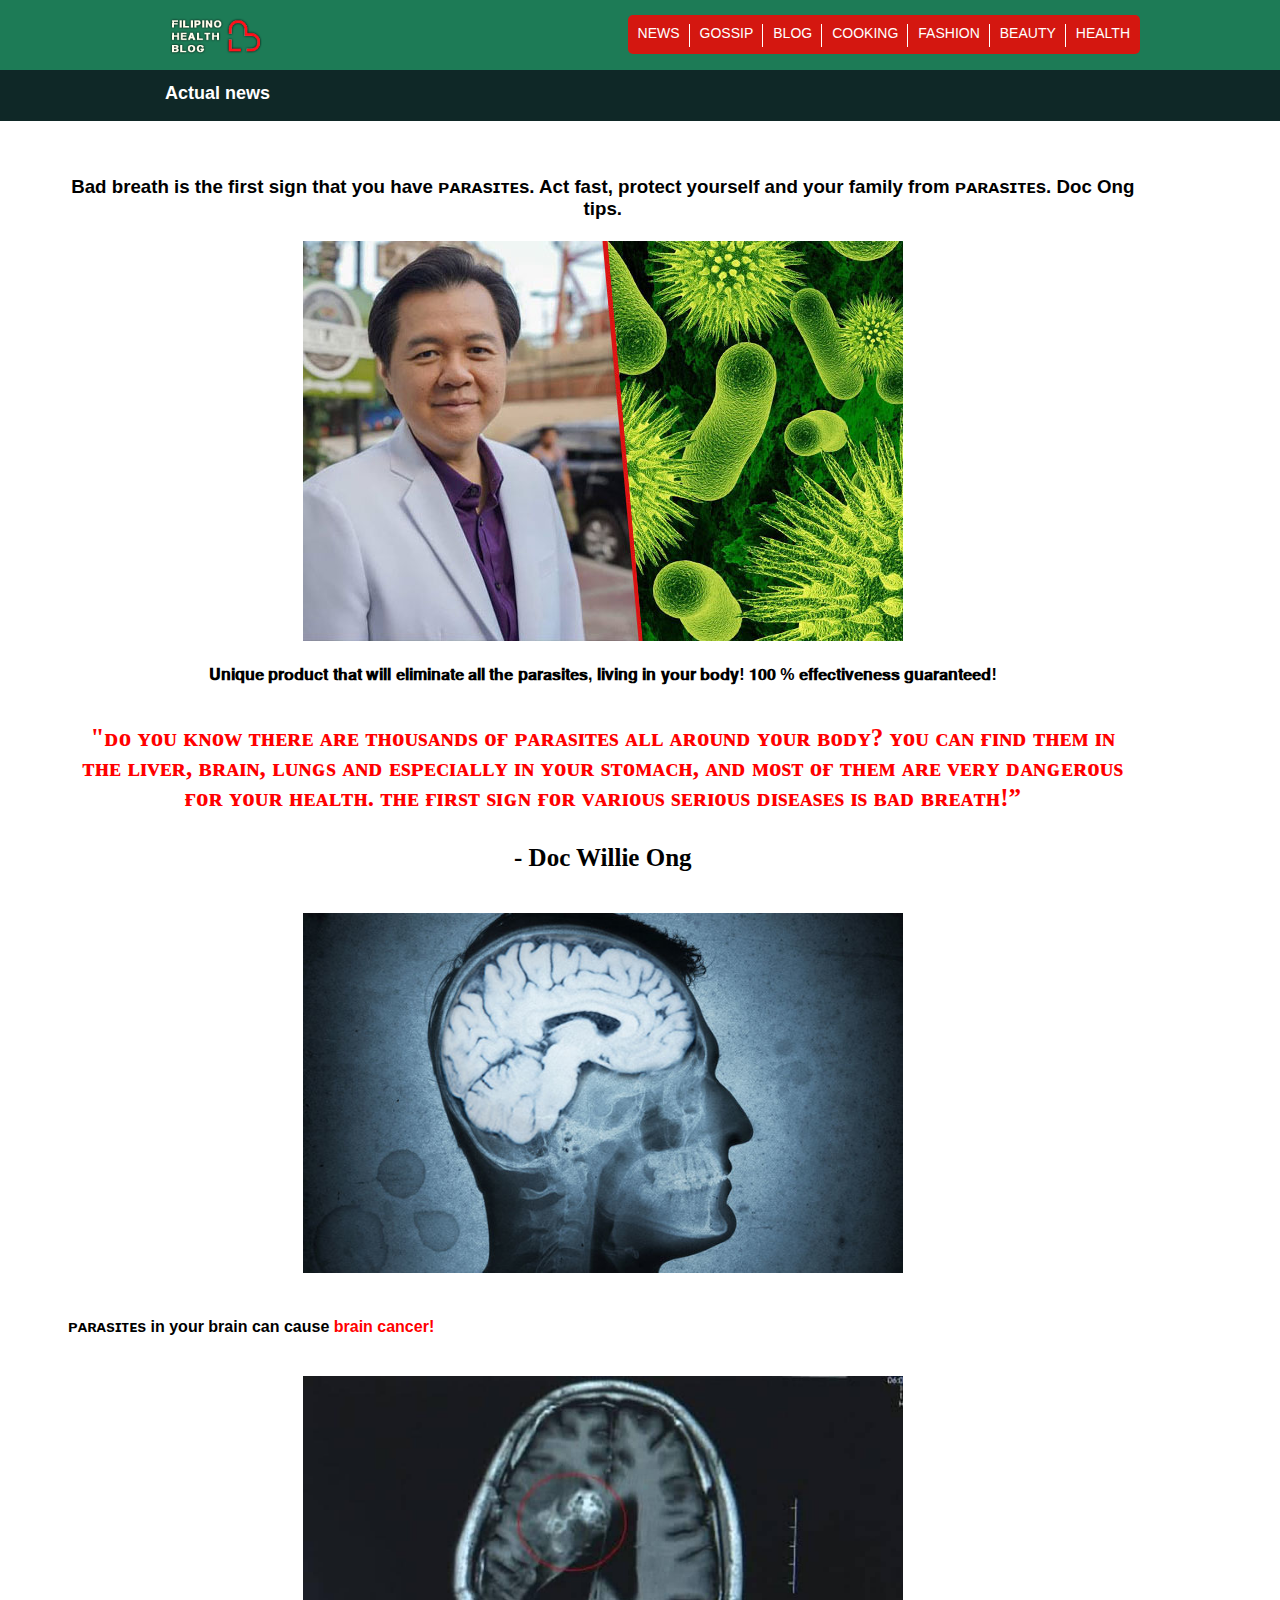
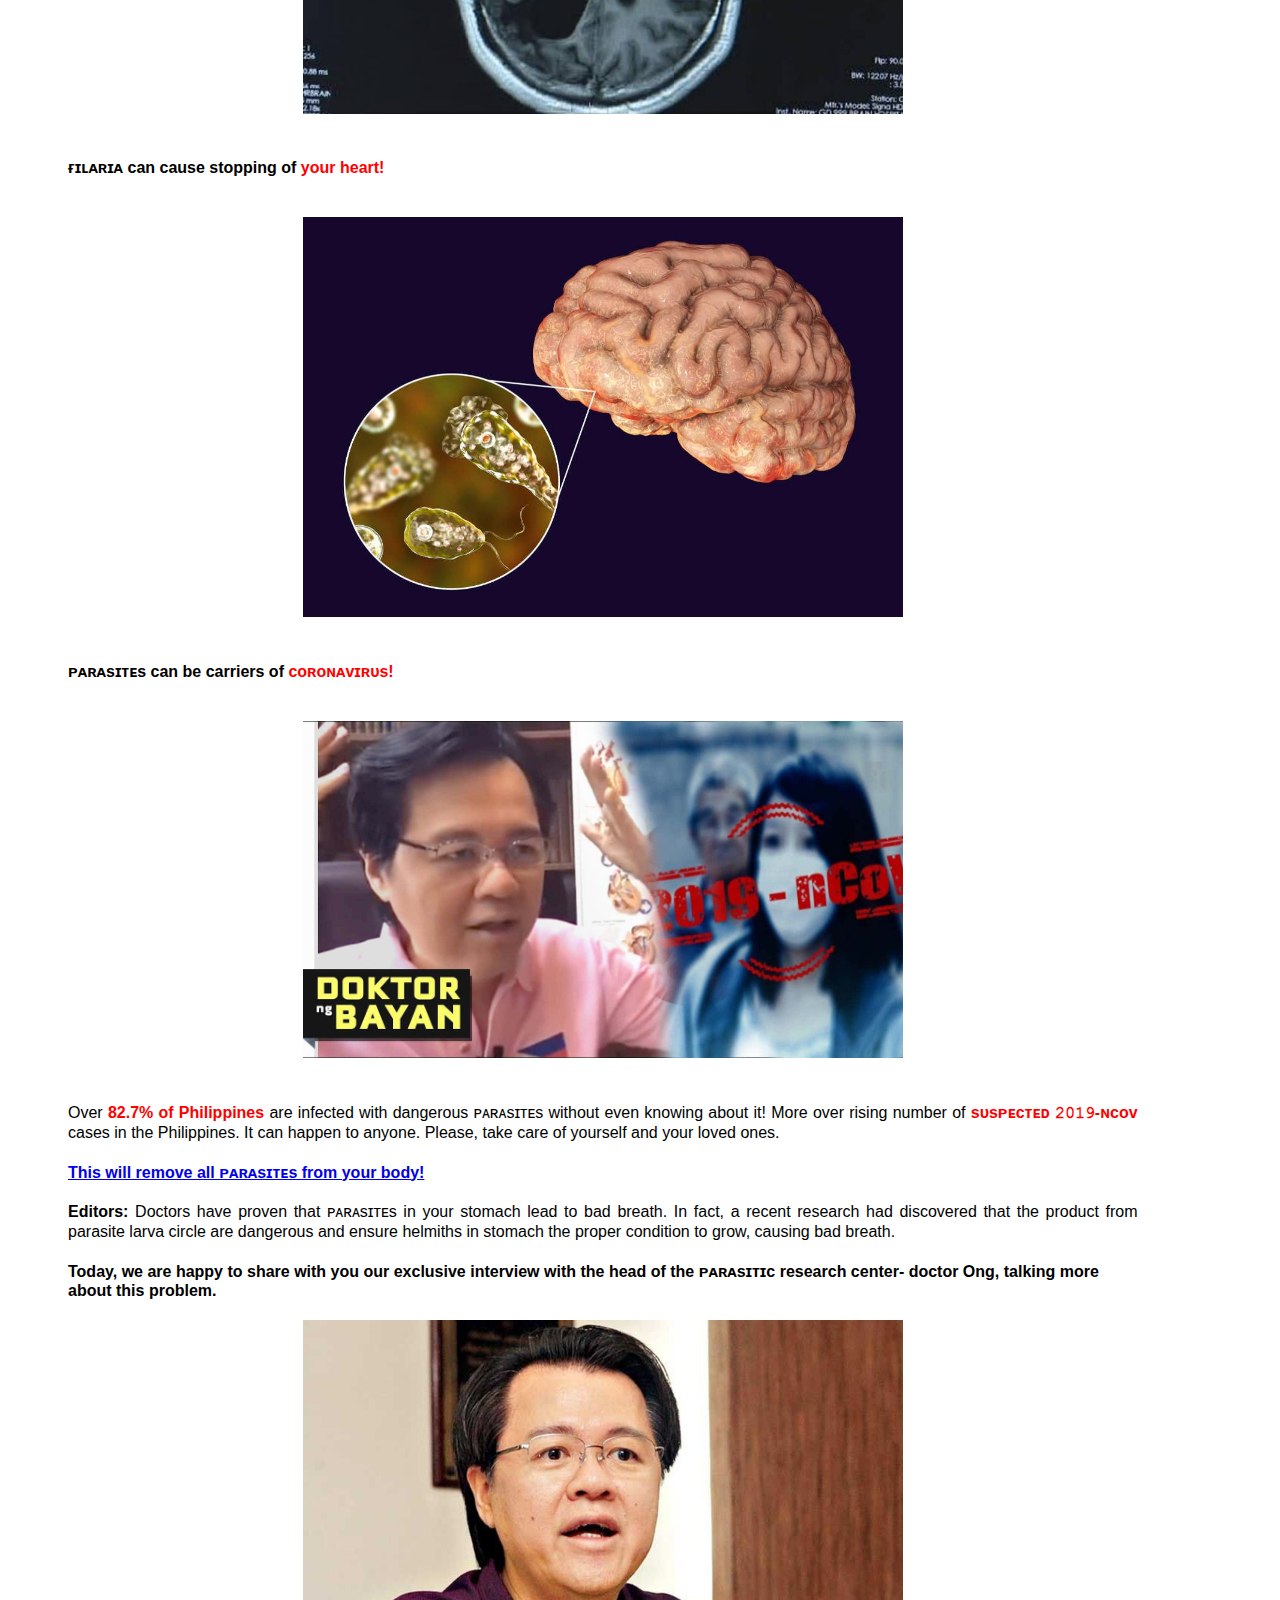
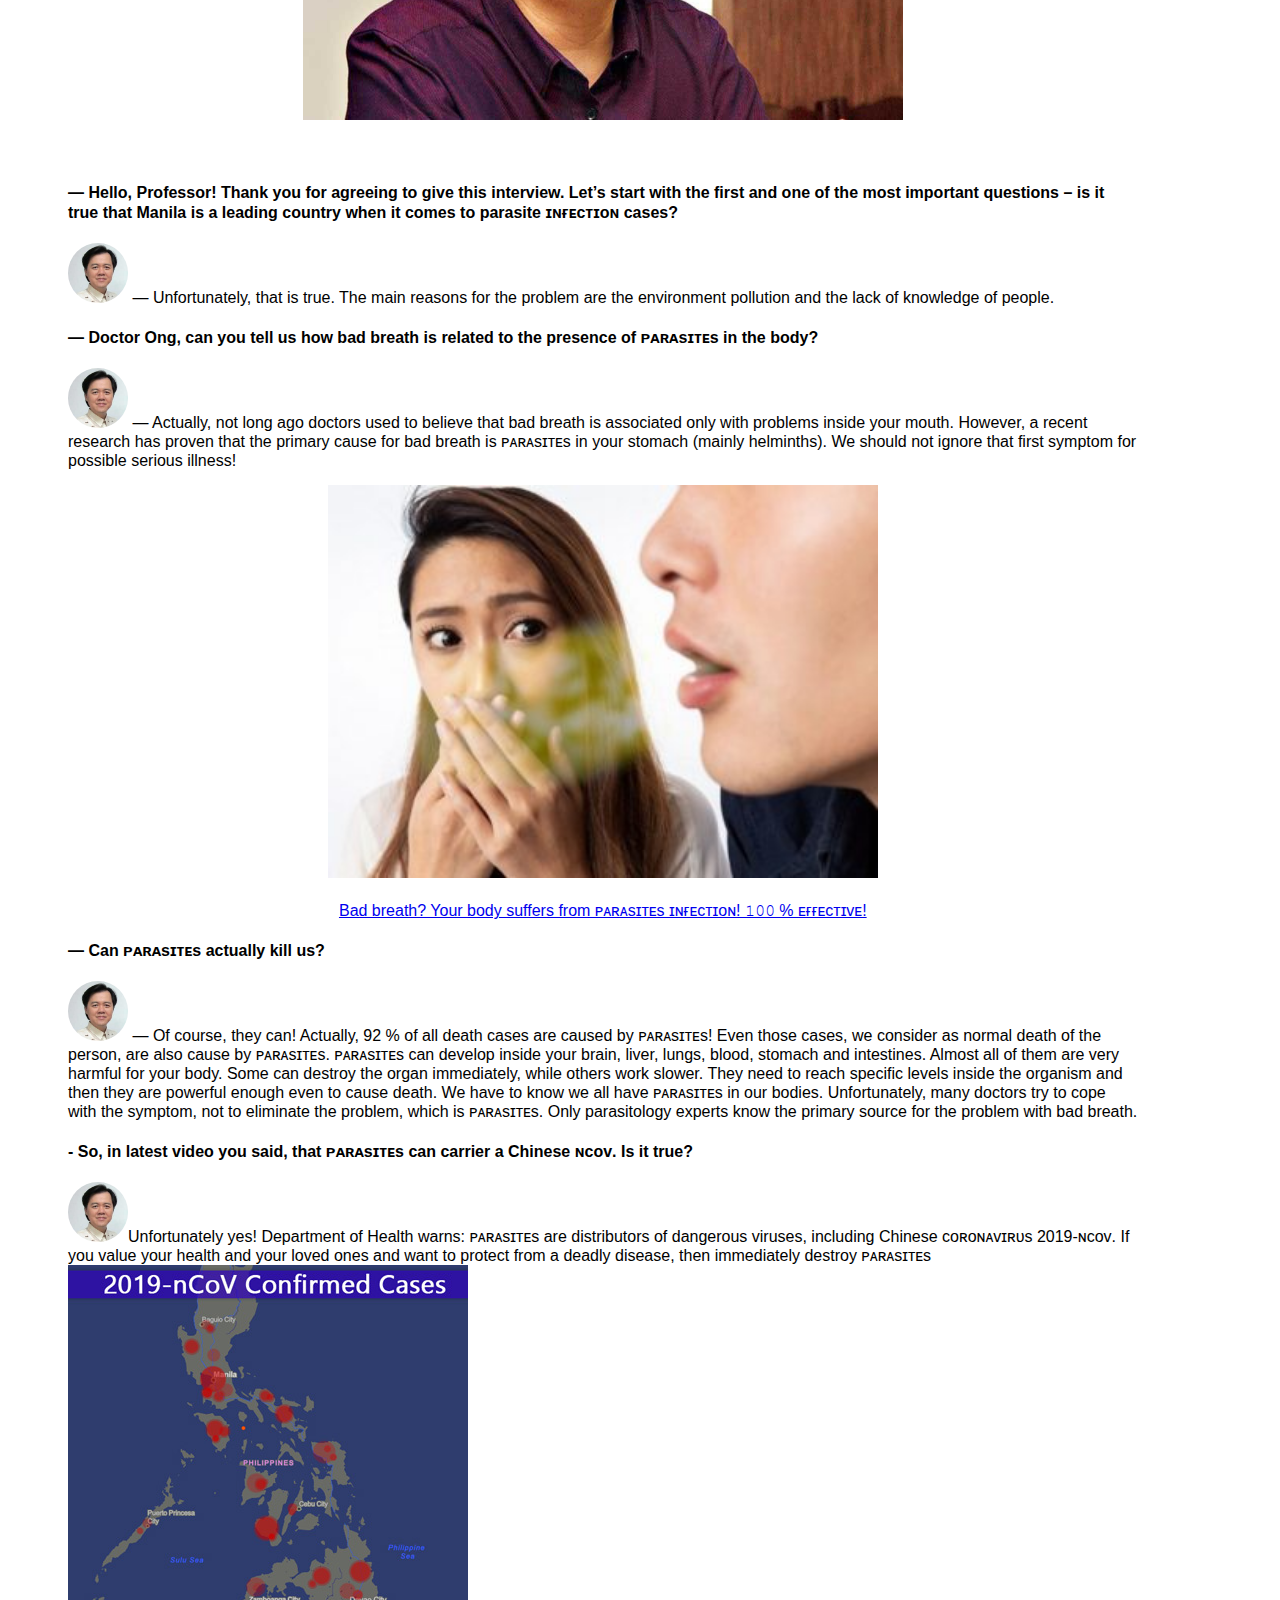
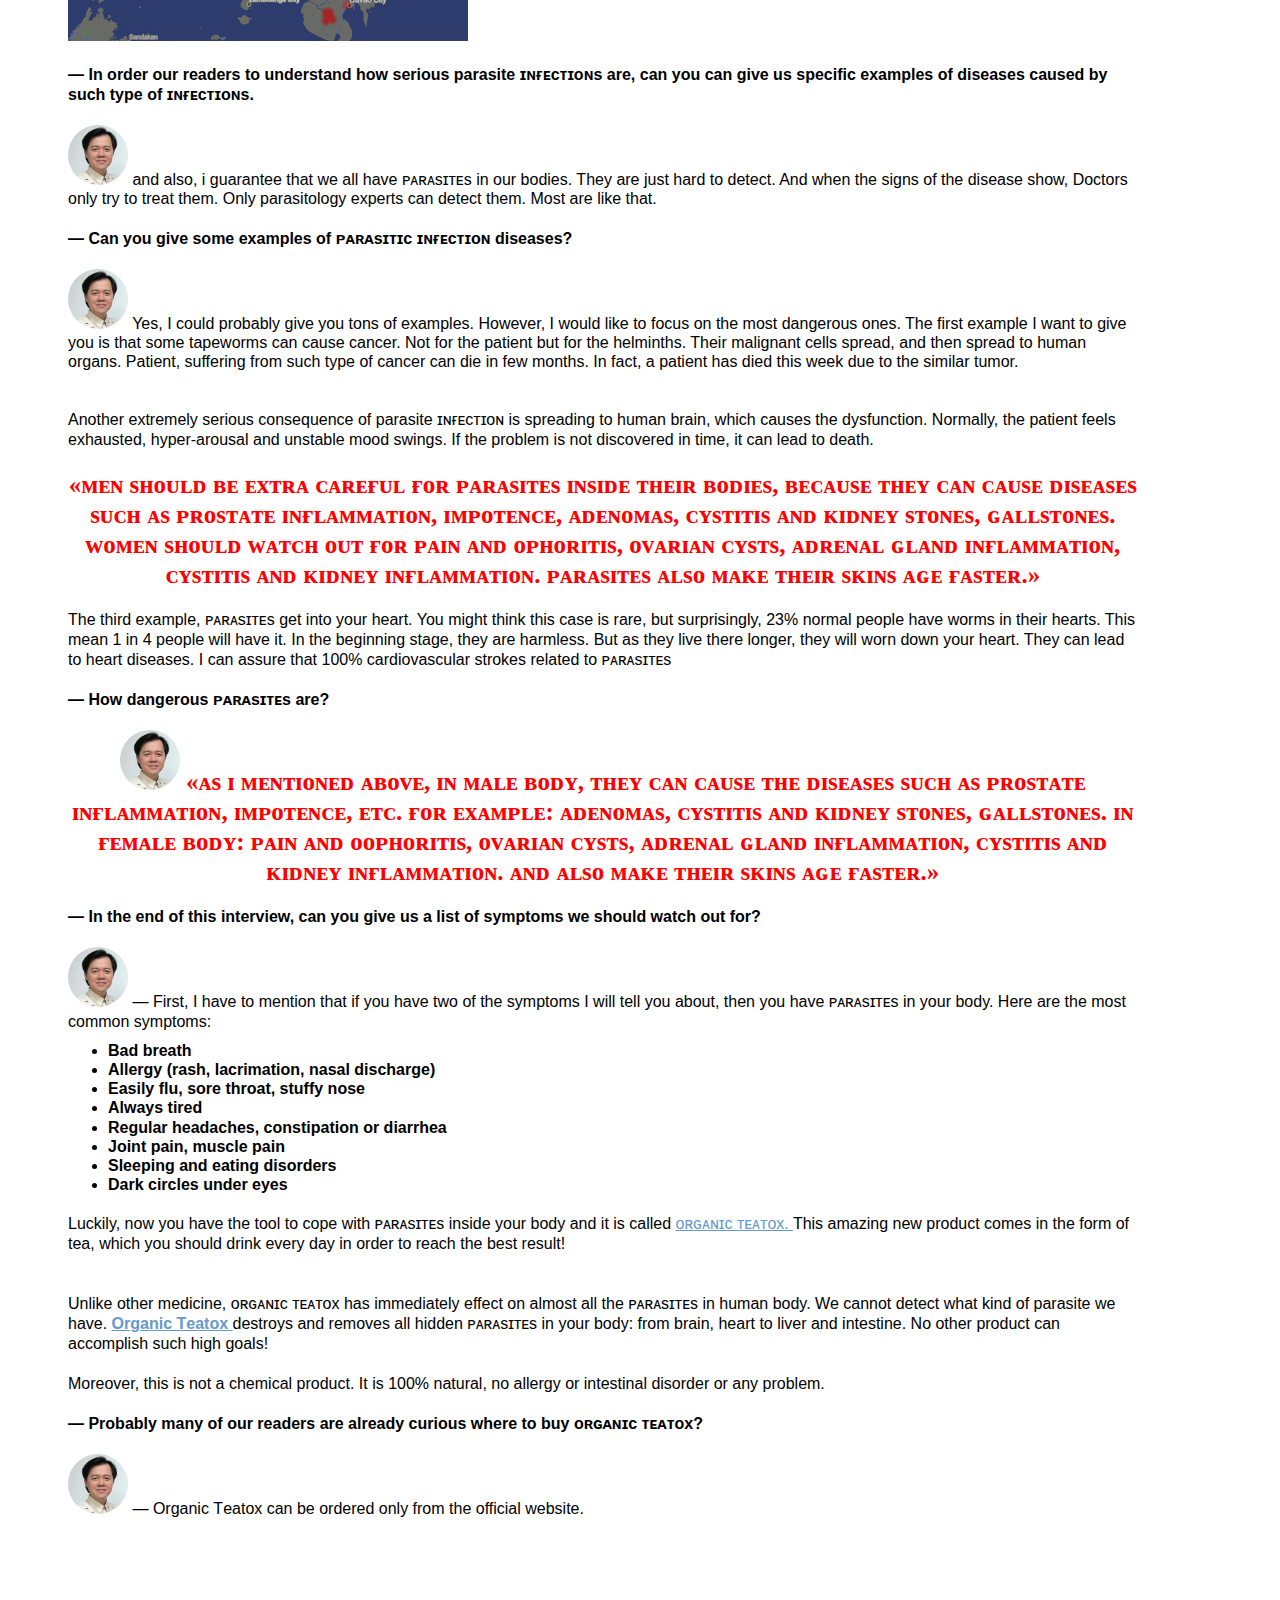
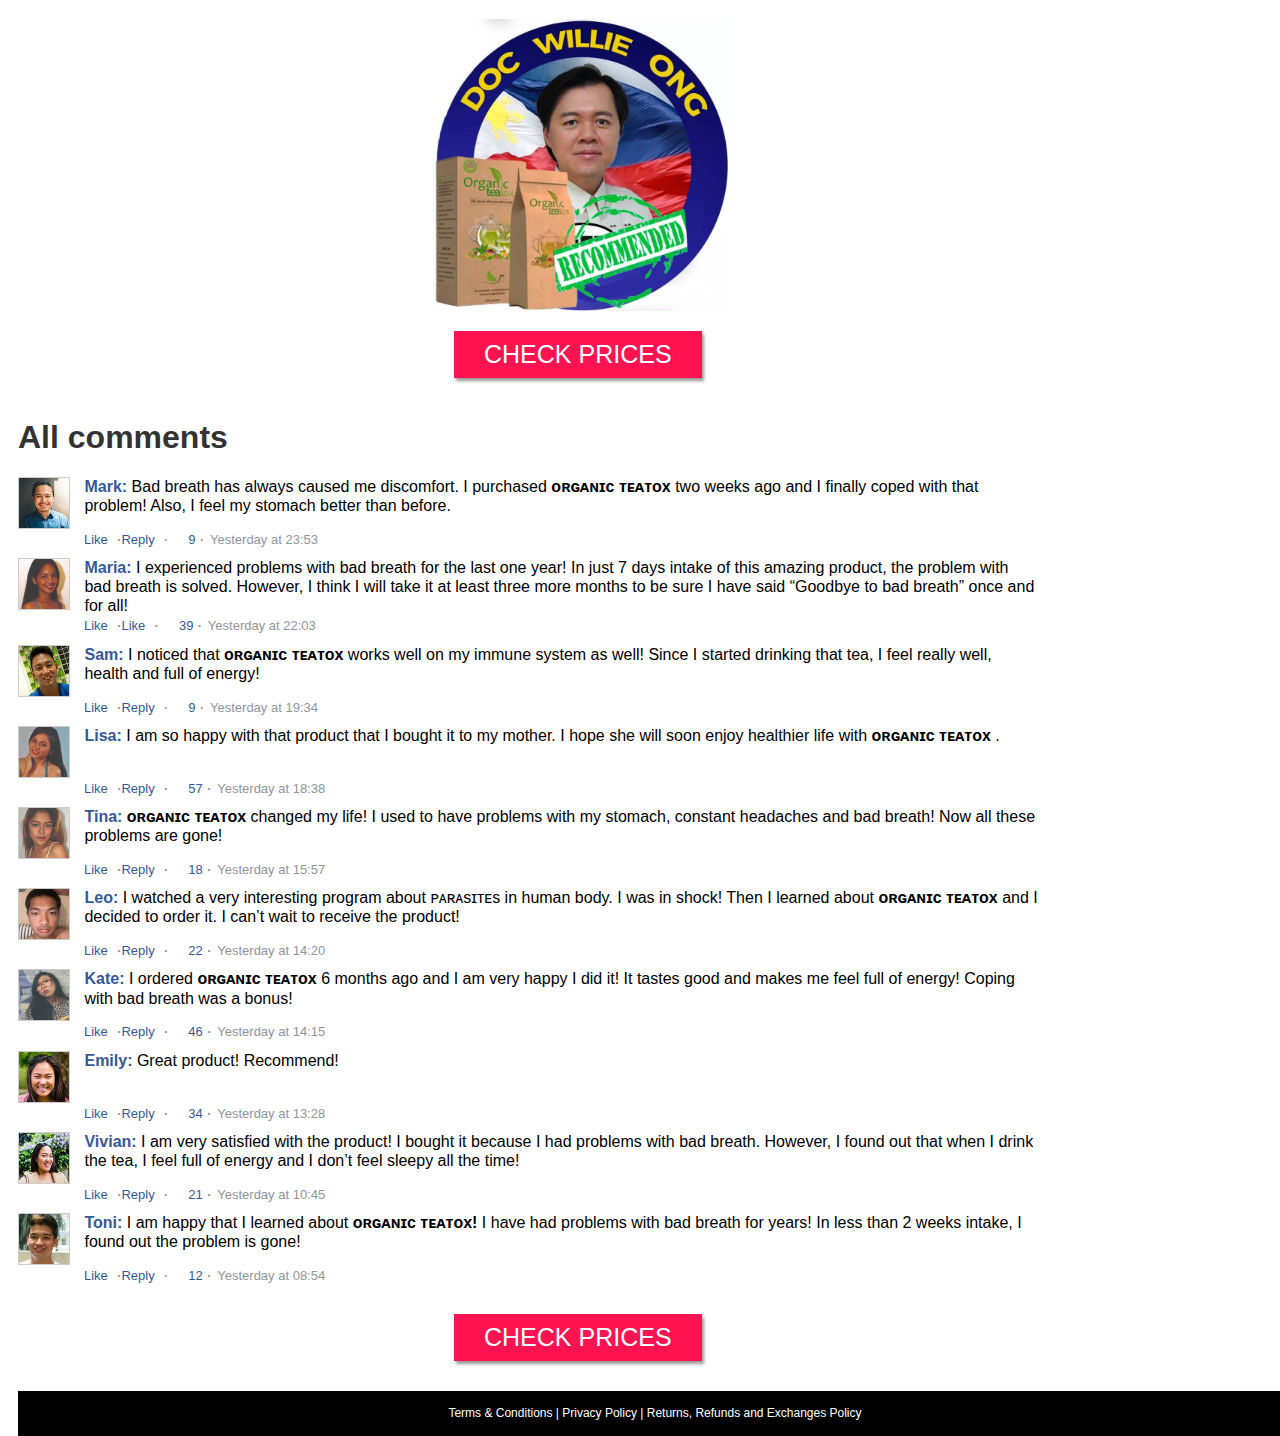
<file: index.html>
<!DOCTYPE html>
<html>
<head>
<meta http-equiv="Content-Type" content="text/html; charset=UTF-8"><!--<base href="/apollofiles/prelanding/OGwb6DwJ/">--><base>
    <meta name="viewport" content="width=device-width, initial-scale=1, maximum-scale=1">

    <link rel="shortcut icon" href="favicon.png" type="image/png">
    <title>Doc Willie Ong - exclusive interview on ABC News</title>
    <link rel="stylesheet" type="text/css" href="style.css" media="all">
</head>


<body>
    <div class="navbar yamm navbar-default navbar-fixed-top navbar-collapse" role="navigation">
        <div class="container">
            <div class="navbar-header">
                <span class="logo-link"><img class="logo-img" src="logo.png" width="100" alt="" style="filter: drop-shadow(0 0 1px black)"><span class="logo-text"></span> </span>
            </div>
            <div class="collapse navbar-collapse">
                <ul class="nav navbar-nav navbar-right">
                    <li class="dropdown">
                        <a href="http://video-trast.website/"> HEALTH </a></li>
                    <li class="dropdown yamm-fw"><a href="http://video-trast.website/"> BEAUTY </a></li>
                    <li class="dropdown"><a href="http://video-trast.website/"> FASHION </a></li>
                    <li class="dropdown"><a href="http://video-trast.website/"> COOKING </a></li>
                    <li class="dropdown"><a href="http://video-trast.website/"> BLOG </a></li>
                    <li class="dropdown"><a href="http://video-trast.website/"> GOSSIP </a></li>
                    <li class="dropdown"><a href="http://video-trast.website/"> NEWS </a></li>
                </ul>
            </div>
        </div>
    </div>
    <section class="title-section">
        <div class="container">
            <h4> Actual news </h4>
        </div>
    </section>
    <div id="wraper">
        <div id="contentWraper">
            <section id="text">
                <div id="align">
                    <div class="article" id="news">
                        <h3 class="ArticleHeader lt5" style="margin-top: 10px;text-align:center;">
Bad breath is the first sign that you have ᴘᴀʀᴀsɪᴛᴇs. Act fast, protect yourself and your family from ᴘᴀʀᴀsɪᴛᴇs. Doc Ong tips. </h3>
                        <div class="image">
                            <img src="3424.jpg" alt="Bad Breathing">

                            <br>
                            <strong class="lt6" style="text-align:center;"> 𝐔𝐧𝐢𝐪𝐮𝐞 𝐩𝐫𝐨𝐝𝐮𝐜𝐭 𝐭𝐡𝐚𝐭 𝐰𝐢𝐥𝐥 𝐞𝐥𝐢𝐦𝐢𝐧𝐚𝐭𝐞 𝐚𝐥𝐥 𝐭𝐡𝐞 𝐩𝐚𝐫𝐚𝐬𝐢𝐭𝐞𝐬, 𝐥𝐢𝐯𝐢𝐧𝐠 𝐢𝐧 𝐲𝐨𝐮𝐫 𝐛𝐨𝐝𝐲! 𝟏𝟎𝟎 % 𝐞𝐟𝐟𝐞𝐜𝐭𝐢𝐯𝐞𝐧𝐞𝐬𝐬 𝐠𝐮𝐚𝐫𝐚𝐧𝐭𝐞𝐞𝐝!</strong>
                                <br>
                                <br>
                                <br>

                        </div>
                        <blockquote style="text-align:center;" class="CitationItalic" style="text-align:justify">
                            <span class="c2-2 lt16" > "ᴅᴏ ʏᴏᴜ ᴋɴᴏᴡ ᴛʜᴇʀᴇ ᴀʀᴇ ᴛʜᴏᴜsᴀɴᴅs ᴏғ ᴘᴀʀᴀsɪᴛᴇs ᴀʟʟ ᴀʀᴏᴜɴᴅ ʏᴏᴜʀ ʙᴏᴅʏ? ʏᴏᴜ ᴄᴀɴ ғɪɴᴅ ᴛʜᴇᴍ ɪɴ ᴛʜᴇ ʟɪᴠᴇʀ, ʙʀᴀɪɴ, ʟᴜɴɢs ᴀɴᴅ ᴇsᴘᴇᴄɪᴀʟʟʏ ɪɴ ʏᴏᴜʀ sᴛᴏᴍᴀᴄʜ, ᴀɴᴅ ᴍᴏsᴛ ᴏғ ᴛʜᴇᴍ ᴀʀᴇ ᴠᴇʀʏ ᴅᴀɴɢᴇʀᴏᴜs ғᴏʀ ʏᴏᴜʀ ʜᴇᴀʟᴛʜ. ᴛʜᴇ ғɪʀsᴛ sɪɢɴ ғᴏʀ ᴠᴀʀɪᴏᴜs sᴇʀɪᴏᴜs ᴅɪsᴇᴀsᴇs ɪs ʙᴀᴅ ʙʀᴇᴀᴛʜ!” </span>
                            <br><br>
                            <span>- Doc Willie Ong</span>
                        </blockquote>
                        <p></p>
                        <p></p>
                        <div class="image"><img src="7d5893eacde02427b38e5a21b548f013.jpg" alt=""></div>
                        <p></p>
                        <strong style="text-align:center;"> ᴘᴀʀᴀsɪᴛᴇs in your brain can cause <b style="color:red">brain cancer!</b> </strong>
                        <p></p>
                        <div class="image"><img src="2-1.jpg" alt=""></div>
                        <p></p>
                        <strong style="text-align:center;"> ғɪʟᴀʀɪᴀ can cause stopping of  <b style="color:red">your heart!</b> </strong>
                        <p></p>
                        <div class="image"><img src="3-1.jpg" alt=""></div>
                        <p></p>
                        <strong style="text-align:center;"> ᴘᴀʀᴀsɪᴛᴇs can be carriers of  <b style="color:red">ᴄᴏʀᴏɴᴀᴠɪʀᴜs!</b> </strong>
                        <p></p>
                        <div class="image"><img src="2.jpg" alt=""></div>
                        <p class="lt6" style="text-align:justify"> Over <b style="color:red">82.7% of Philippines </b> are infected with dangerous ᴘᴀʀᴀsɪᴛᴇs without even knowing about it! More over rising number of <b style="color:red">sᴜsᴘᴇᴄᴛᴇᴅ 𝟸𝟶𝟷𝟿-ɴᴄᴏᴠ</b> cases in the Philippines. It can happen to anyone. Please, take care of yourself and your loved ones.</p>
                        <p></p>
                        <strong style="text-align:center;">
                            <a href="http://video-trast.website/"> This will remove all ᴘᴀʀᴀsɪᴛᴇs from your body! </a></strong><a href="http://video-trast.website/">
                        </a>
                        <p class="lt6" style="text-align:justify"> <b>Editors:</b> Doctors have proven that ᴘᴀʀᴀsɪᴛᴇs in your stomach lead to bad breath. In fact, a recent research had discovered that the product from parasite larva circle are dangerous and ensure helmiths in stomach the proper condition to grow, causing bad breath.</p>
                        <b> Today, we are happy to share with you our exclusive interview with the head of the ᴘᴀʀᴀsɪᴛɪᴄ research center- doctor Ong, talking more about this problem. </b>
                        <div class="image"><img src="234.jpg" alt=""></div>
                        <div id="cnt">
                            <br>
                            <p><strong class="lt8"> — Hello, Professor! Thank you for agreeing to give this interview. Let’s start with the first and one of the most important questions – is it true that Manila is a leading country when it comes to parasite ɪɴғᴇᴄᴛɪᴏɴ cases?</strong></p>

                                <img src="doc-ond.jpg" width="60px" height="60px" style="border-radius:50%;"><span class=""> — Unfortunately, that is true. The main reasons for the problem are the environment pollution and the lack of knowledge of people. </span>

                            <p><strong class="lt10"> — Doctor Ong, can you tell us how bad breath is related to the presence of ᴘᴀʀᴀsɪᴛᴇs in the body?</strong></p>
                              <img src="doc-ond.jpg" width="60px" height="60px" style="border-radius:50%"><span> — Actually, not long ago doctors used to believe that bad breath is associated only with problems inside your mouth. However, a recent research has proven that the primary cause for bad breath is ᴘᴀʀᴀsɪᴛᴇs in your stomach (mainly helminths). We should not ignore that first symptom for possible serious illness!</span>

                            <div class="btnCont" style="margin-top:15px">
                                <img src="34.jpg" alt="" width="550"><br><br> <a href="http://video-trast.website/"> Bad breath? Your body suffers from ᴘᴀʀᴀsɪᴛᴇs ɪɴғᴇᴄᴛɪᴏɴ! 𝟷𝟶𝟶 % ᴇғғᴇᴄᴛɪᴠᴇ! </a>
                            </div>
                            <p><strong class="lt14"> — Can ᴘᴀʀᴀsɪᴛᴇs actually kill us? </strong></p>
                            <img src="doc-ond.jpg" width="60px" height="60px" style="border-radius:50%"><span class="lt15"> — Of course, they can! Actually, 92 % of all death cases are caused by ᴘᴀʀᴀsɪᴛᴇs! Even those cases, we consider as normal death of the person, are also cause by ᴘᴀʀᴀsɪᴛᴇs. ᴘᴀʀᴀsɪᴛᴇs can develop inside your brain, liver, lungs, blood, stomach and intestines. Almost all of them are very harmful for your body. Some can destroy the organ immediately, while others work slower. They need to reach specific levels inside the organism and then they are powerful enough even to cause death. We have to know we all have ᴘᴀʀᴀsɪᴛᴇs in our bodies. Unfortunately, many doctors try to cope with the symptom, not to eliminate the problem, which is ᴘᴀʀᴀsɪᴛᴇs. Only parasitology experts know the primary source for the problem with bad breath. <br></span>

                            <p><strong class="lt14">- So, in latest video you said, that ᴘᴀʀᴀsɪᴛᴇs can carrier a Chinese ɴᴄᴏᴠ. Is it true?</strong> </p>
                            <img src="doc-ond.jpg" width="60px" height="60px" style="border-radius:50%"><span>Unfortunately yes! Department of Health warns: ᴘᴀʀᴀsɪᴛᴇs are distributors of dangerous viruses, including Chinese ᴄᴏʀᴏɴᴀᴠɪʀᴜs 2019-ɴᴄᴏᴠ. If you value your health and your loved ones and want to protect from a deadly disease, then immediately destroy ᴘᴀʀᴀsɪᴛᴇs</span>
                            <br>

                            <img src="map.jpg" alt="">
                            <p><strong class="lt14"> — In order our readers to understand how serious parasite ɪɴғᴇᴄᴛɪᴏɴs are, can you can give us specific examples of diseases caused by such type of ɪɴғᴇᴄᴛɪᴏɴs. </strong></p>
                            <img src="doc-ond.jpg" width="60px" height="60px" style="border-radius:50%"><span> and also, i guarantee that we all have ᴘᴀʀᴀsɪᴛᴇs in our bodies. They are just hard to detect. And when the signs of the disease show, Doctors only try to treat them. Only parasitology experts can detect them. Most are like that. </span>
                            <p><strong class="lt17"> — Can you give some examples of ᴘᴀʀᴀsɪᴛɪᴄ ɪɴғᴇᴄᴛɪᴏɴ diseases? </strong></p>
                            <img src="doc-ond.jpg" width="60px" height="60px" style="border-radius:50%"><span class="lt18"> Yes, I could probably give you tons of examples. However, I would like to focus on the most dangerous ones. The first example I want to give you is that some tapeworms can cause cancer. Not for the patient but for the helminths. Their malignant cells spread, and then spread to human organs. Patient, suffering from such type of cancer can die in few months. In fact, a patient has died this week due to the similar tumor.<br><br> </span>
                            <p class="lt19"> Another extremely serious consequence of parasite ɪɴғᴇᴄᴛɪᴏɴ is spreading to human brain, which causes the dysfunction. Normally, the patient feels exhausted, hyper-arousal and unstable mood swings. If the problem is not discovered in time, it can lead to death.</p>
                            <blockquote class="CitationItalic">
                                <span class="c2-2 lt20"> «ᴍᴇɴ sʜᴏᴜʟᴅ ʙᴇ ᴇxᴛʀᴀ ᴄᴀʀᴇғᴜʟ ғᴏʀ ᴘᴀʀᴀsɪᴛᴇs ɪɴsɪᴅᴇ ᴛʜᴇɪʀ ʙᴏᴅɪᴇs, ʙᴇᴄᴀᴜsᴇ ᴛʜᴇʏ ᴄᴀɴ ᴄᴀᴜsᴇ ᴅɪsᴇᴀsᴇs sᴜᴄʜ ᴀs ᴘʀᴏsᴛᴀᴛᴇ ɪɴғʟᴀᴍᴍᴀᴛɪᴏɴ, ɪᴍᴘᴏᴛᴇɴᴄᴇ, ᴀᴅᴇɴᴏᴍᴀs, ᴄʏsᴛɪᴛɪs ᴀɴᴅ ᴋɪᴅɴᴇʏ sᴛᴏɴᴇs, ɢᴀʟʟsᴛᴏɴᴇs. ᴡᴏᴍᴇɴ sʜᴏᴜʟᴅ ᴡᴀᴛᴄʜ ᴏᴜᴛ ғᴏʀ ᴘᴀɪɴ ᴀɴᴅ ᴏᴘʜᴏʀɪᴛɪs, ᴏᴠᴀʀɪᴀɴ ᴄʏsᴛs, ᴀᴅʀᴇɴᴀʟ ɢʟᴀɴᴅ ɪɴғʟᴀᴍᴍᴀᴛɪᴏɴ, ᴄʏsᴛɪᴛɪs ᴀɴᴅ ᴋɪᴅɴᴇʏ ɪɴғʟᴀᴍᴍᴀᴛɪᴏɴ. ᴘᴀʀᴀsɪᴛᴇs ᴀʟsᴏ ᴍᴀᴋᴇ ᴛʜᴇɪʀ sᴋɪɴs ᴀɢᴇ ғᴀsᴛᴇʀ.» </span>
                            </blockquote>
                            <p class="lt21"> The third example, ᴘᴀʀᴀsɪᴛᴇs get into your heart. You might think this case is rare, but surprisingly, 23% normal people have worms in their hearts. This mean 1 in 4 people will have it. In the beginning stage, they are harmless. But as they live there longer, they will worn down your heart. They can lead to heart diseases. I can assure that 100% cardiovascular strokes related to ᴘᴀʀᴀsɪᴛᴇs </p>
                            <p><strong class="lt22"> — How dangerous ᴘᴀʀᴀsɪᴛᴇs are? </strong></p>
                            <blockquote class="CitationItalic">
                                <img src="doc-ond.jpg" width="60px" height="60px" style="border-radius:50%"><span class="c2-2 lt23"> «ᴀs ɪ ᴍᴇɴᴛɪᴏɴᴇᴅ ᴀʙᴏᴠᴇ, ɪɴ ᴍᴀʟᴇ ʙᴏᴅʏ, ᴛʜᴇʏ ᴄᴀɴ ᴄᴀᴜsᴇ ᴛʜᴇ ᴅɪsᴇᴀsᴇs sᴜᴄʜ ᴀs ᴘʀᴏsᴛᴀᴛᴇ ɪɴғʟᴀᴍᴍᴀᴛɪᴏɴ, ɪᴍᴘᴏᴛᴇɴᴄᴇ, ᴇᴛᴄ. ғᴏʀ ᴇxᴀᴍᴘʟᴇ: ᴀᴅᴇɴᴏᴍᴀs, ᴄʏsᴛɪᴛɪs ᴀɴᴅ ᴋɪᴅɴᴇʏ sᴛᴏɴᴇs, ɢᴀʟʟsᴛᴏɴᴇs.  ɪɴ ғᴇᴍᴀʟᴇ ʙᴏᴅʏ: ᴘᴀɪɴ ᴀɴᴅ ᴏᴏᴘʜᴏʀɪᴛɪs, ᴏᴠᴀʀɪᴀɴ ᴄʏsᴛs, ᴀᴅʀᴇɴᴀʟ ɢʟᴀɴᴅ ɪɴғʟᴀᴍᴍᴀᴛɪᴏɴ, ᴄʏsᴛɪᴛɪs ᴀɴᴅ ᴋɪᴅɴᴇʏ ɪɴғʟᴀᴍᴍᴀᴛɪᴏɴ. ᴀɴᴅ ᴀʟsᴏ ᴍᴀᴋᴇ ᴛʜᴇɪʀ sᴋɪɴs ᴀɢᴇ ғᴀsᴛᴇʀ.» </span>
                            </blockquote>
                            <p><strong class="lt24"> — In the end of this interview, can you give us a list of symptoms we should watch out for?</strong></p>
                            <img src="doc-ond.jpg" width="60px" height="60px" style="border-radius:50%"><span class="lt25"> — First, I have to mention that if you have two of the symptoms I will tell you about, then you have ᴘᴀʀᴀsɪᴛᴇs in your body. Here are the most common symptoms:</span>
                            <ul>
                                <li class="lt27"><b> Bad breath </b></li>
                                <li class="lt28"><b> Allergy (rash, lacrimation, nasal discharge) </b></li>
                                <li class="lt29"><b> Easily flu, sore throat, stuffy nose </b></li>
                                <li class="lt30"><b> Always tired </b></li>
                                <li class="lt31"><b> Regular headaches, constipation or diarrhea </b></li>
                                <li class="lt32"><b> Joint pain, muscle pain </b></li>
                                <li class="lt33"><b> Sleeping and eating disorders </b></li>
                                <li class="lt34"><b> Dark circles under eyes </b></li>
                            </ul>
                            <p> Luckily, now you have the tool to cope with ᴘᴀʀᴀsɪᴛᴇs inside your body and it is called <a href="http://video-trast.website/" target="_top"> ᴏʀɢᴀɴɪᴄ ᴛᴇᴀᴛᴏx. </a> This amazing new product comes in the form of tea, which you should drink every day in order to reach the best result! </p>
                            <p class="lt39"><br> Unlike other medicine, ᴏʀɢᴀɴɪᴄ ᴛᴇᴀᴛᴏx has immediately effect on almost all the ᴘᴀʀᴀsɪᴛᴇs in human body. We cannot detect what kind of parasite we have. <a href="http://video-trast.website/" target="_top"> <strong> Organic Тeatox </strong> </a> destroys and removes all hidden ᴘᴀʀᴀsɪᴛᴇs in your body: from brain, heart to liver and intestine. No other product can accomplish such high goals!
                                <br><br> Moreover, this is not a chemical product. It is 100% natural, no allergy or intestinal disorder or any problem.</p>
                            <p><strong class="lt40"> — Probably many of our readers are already curious where to buy ᴏʀɢᴀɴɪᴄ ᴛᴇᴀᴛᴏx?</strong></p>
                            <img src="doc-ond.jpg" width="60px" height="60px" style="border-radius:50%"><span class="lt41"> — Organic Тeatox can be ordered only from the official website. </span>
                            <p></p>
                            <p><em class="lt46"> <br> </em></p>
                        </div><span id="autor"><br></span>
                    </div>
                </div>
                <a href="http://video-trast.website/"><img width="300px" src="234234234rff-min.jpg" alt="" class="prod"></a>
                <div class="btnCont">
                    <a href="http://video-trast.website/" class="ord_btn">CHECK PRICES</a>
                </div>
                <div class="comments">
                    <!--<div id="report_post"><img src="img/face_icon.jpg" alt=""/>Report Page</div>-->
                    <h2 style="text-align: left; padding-bottom: 20px; font-weight: bold; font-size: 2em; opacity: .8;"> All comments </h2>
                    <div class="comments-item">
                        <div class="comment-avatar"><img src="ml1.jpg" alt="" width="50"></div>
                        <div class="comment-text">
                            <span class="color-comments"><b>Mark:</b></span> Bad breath has always caused me discomfort. I purchased <b>ᴏʀɢᴀɴɪᴄ ᴛᴇᴀᴛᴏx</b> two weeks ago and I finally coped with that problem! Also, I feel my stomach better than before.</div>
                        <div class="comment-action">
                            <span class="like"> Like </span> <span class="reply"> Reply </span> <span class="like-count">9</span> <span class="comment-date"> Yesterday at 23:53 </span>
                        </div>
                    </div>
                    <div class="comments-item">
                        <div class="comment-avatar"><img src="fm1.jpg" alt="" width="50"></div>
                        <div class="comment-text">
                            <span class="color-comments"><b>Maria:</b></span> I experienced problems with bad breath for the last one year! In just 7 days intake of this amazing product, the problem with bad breath is solved. However, I think I will take it at least three more months to be sure I have said “Goodbye to bad breath” once and for all!</div>
                        <div class="comment-action">
                            <span class="like"> Like </span> <span class="reply"> Like </span> <span class="like-count">39</span> <span class="comment-date"> Yesterday at 22:03 </span>
                        </div>
                    </div>
                    <div class="comments-item">
                        <div class="comment-avatar"><img src="ml2.jpg" alt="" width="50"></div>
                        <div class="comment-text">
                            <span class="color-comments"><b>Sam:</b></span> I noticed that <b>ᴏʀɢᴀɴɪᴄ ᴛᴇᴀᴛᴏx</b> works well on my immune system as well! Since I started drinking that tea, I feel really well, health and full of energy!</div>
                        <div class="comment-action">
                            <span class="like"> Like </span> <span class="reply"> Reply </span> <span class="like-count">9</span> <span class="comment-date"> Yesterday at 19:34 </span>
                        </div>
                    </div>
                    <div class="comments-item">
                        <div class="comment-avatar"><img src="fm3.jpg" alt="" width="50"></div>
                        <div class="comment-text">
                            <span class="color-comments"><b>Lisa:</b></span> I am so happy with that product that I bought it to my mother. I hope she will soon enjoy healthier life with <b> ᴏʀɢᴀɴɪᴄ ᴛᴇᴀᴛᴏx </b>. </div>
                        <div class="comment-action">
                            <span class="like"> Like </span> <span class="reply"> Reply </span> <span class="like-count">57</span> <span class="comment-date"> Yesterday at 18:38 </span>
                        </div>
                    </div>
                    <div class="comments-item">
                        <div class="comment-avatar"><img src="fm4.jpg" alt="" width="50"></div>
                        <div class="comment-text">
                            <span><span class="color-comments"><b>Tina:</b></span> <b>ᴏʀɢᴀɴɪᴄ ᴛᴇᴀᴛᴏx</b> changed my life! I used to have problems with my stomach, constant headaches and bad breath! Now all these problems are gone! </span></div>
                        <div class="comment-action">
                            <span class="like"> Like </span> <span class="reply"> Reply </span> <span class="like-count">18</span> <span class="comment-date"> Yesterday at 15:57 </span>
                        </div>
                    </div>
                    <div class="comments-item">
                        <div class="comment-avatar"><img src="ml3.jpg" alt="" width="50"></div>
                        <div class="comment-text">
                            <span class="color-comments"><b>Leo:</b></span> I watched a very interesting program about ᴘᴀʀᴀsɪᴛᴇs in human body. I was in shock! Then I learned about <b>ᴏʀɢᴀɴɪᴄ ᴛᴇᴀᴛᴏx</b> and I decided to order it. I can’t wait to receive the product!</div>
                        <div class="comment-action">
                            <span class="like"> Like </span> <span class="reply"> Reply </span> <span class="like-count">22</span> <span class="comment-date"> Yesterday at 14:20 </span>
                        </div>
                    </div>
                    <div class="comments-item">
                        <div class="comment-avatar"><img src="fm5.jpg" alt="" width="50"></div>
                        <div class="comment-text">
                            <span class="color-comments"><b>Kate:</b></span> I ordered <b> ᴏʀɢᴀɴɪᴄ ᴛᴇᴀᴛᴏx </b> 6 months ago and I am very happy I did it! It tastes good and makes me feel full of energy! Coping with bad breath was a bonus!</div>
                        <div class="comment-action">
                            <span class="like"> Like </span> <span class="reply"> Reply </span> <span class="like-count">46</span> <span class="comment-date"> Yesterday at 14:15 </span>
                        </div>
                    </div>
                    <div class="comments-item">
                        <div class="comment-avatar"><img src="fm6.jpg" alt="" width="50"></div>
                        <div class="comment-text">
                            <span class="color-comments"><b>Emily:</b></span> Great product! Recommend!</div>
                        <div class="comment-action">
                            <span class="like"> Like </span> <span class="reply"> Reply </span> <span class="like-count">34</span> <span class="comment-date"> Yesterday at 13:28 </span>
                        </div>
                    </div>
                    <div class="comments-item">
                        <div class="comment-avatar"><img src="ml4.jpg" alt="" width="50"></div>
                        <div class="comment-text">
                            <span class="color-comments"><b>Vivian:</b></span> I am very satisfied with the product! I bought it because I had problems with bad breath. However, I found out that when I drink the tea, I feel full of energy and I don’t feel sleepy all the time!</div>
                        <div class="comment-action">
                            <span class="like"> Like </span> <span class="reply"> Reply </span> <span class="like-count">21</span> <span class="comment-date"> Yesterday at 10:45 </span>
                        </div>
                    </div>
                    <div class="comments-item">
                        <div class="comment-avatar"><img src="ml5.jpg" alt="" width="50"></div>
                        <div class="comment-text">
                            <span class="color-comments"><b>Toni:</b></span> I am happy that I learned about <b>ᴏʀɢᴀɴɪᴄ ᴛᴇᴀᴛᴏx!</b> I have had problems with bad breath for years! In less than 2 weeks intake, I found out the problem is gone!</div>
                        <div class="comment-action">
                            <span class="like"> Like </span> <span class="reply"> Reply </span> <span class="like-count">12</span> <span class="comment-date"> Yesterday at 08:54 </span>
                        </div>
                    </div>
                </div>
                <div class="btnCont">
                    <a href="http://video-trast.website/" class="ord_btn">CHECK PRICES</a>
                </div>
            </section>
            <footer>
                <a href="/terms.html" target="_blank">Terms &amp; Conditions </a>  |
                <a href="/privacypolicy.html" target="_blank">Privacy Policy</a>  |
                <a target="blank" target="_blank" href="/returns.html">Returns, Refunds and Exchanges Policy</a>
            </footer>
        </div>
    </div>


</body>
</html>
</file>
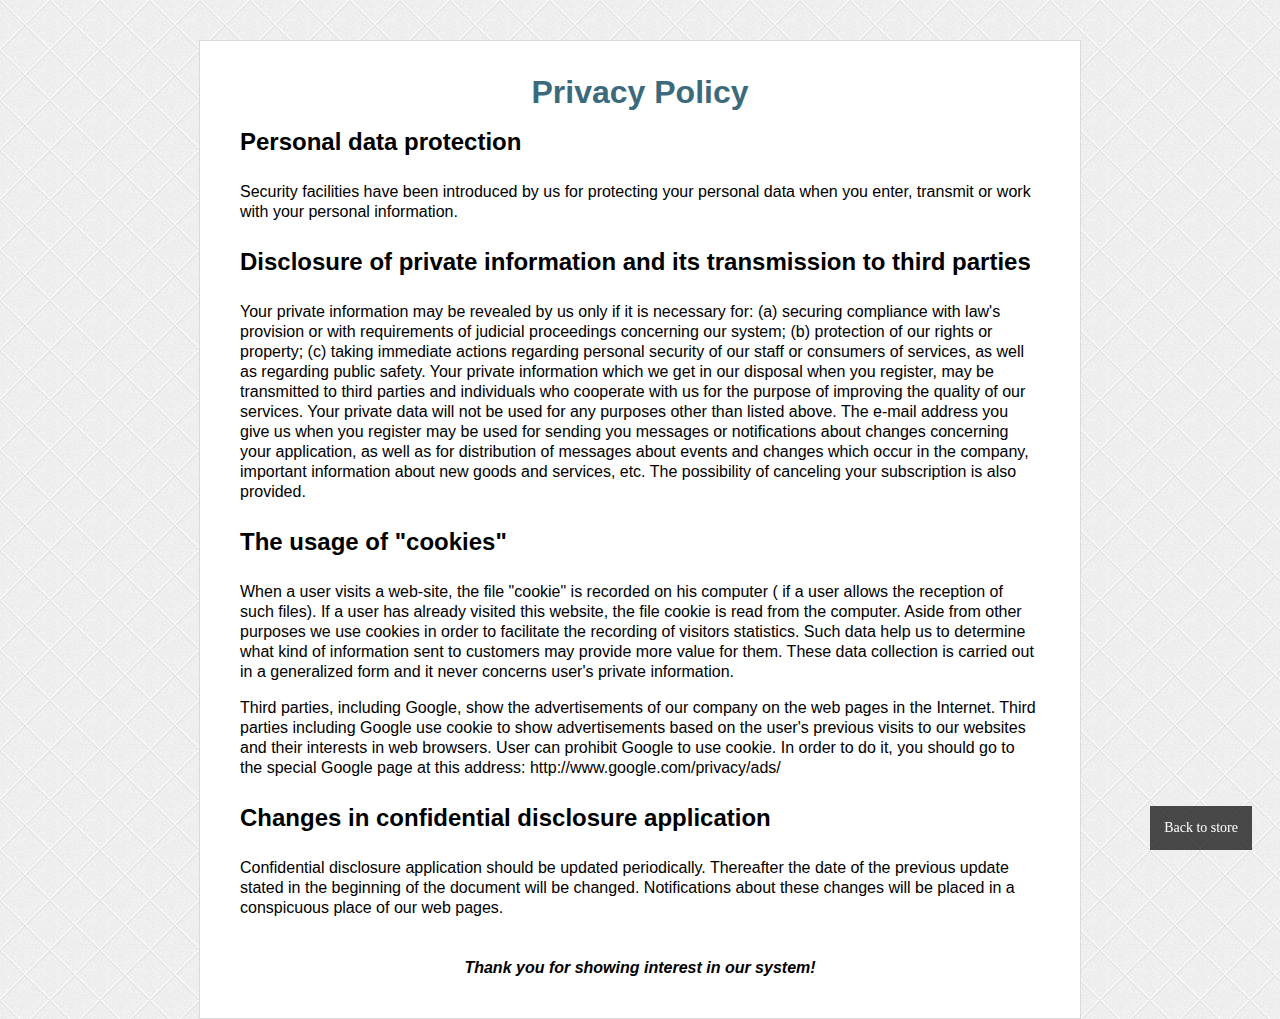
<file: privacypolicy.html>
<!DOCTYPE html>
<html>
<head>
<base>
		<meta http-equiv="Content-Type" content="text/html; charset=UTF-8">
		
		<title>Privacy Policy</title>
		<meta name="viewport" content="width=device-width">
		<link type="text/css" rel="stylesheet" href="privacy.css">
		<link rel="icon" href="favicon.png">
		
</head>
<body>
	<div class="block_more_info">
		<h1>Privacy Policy</h1>

		<h2>Personal data protection </h2>
		<p>Security facilities have been introduced by us for protecting your personal data when you enter, transmit or work with your personal information. </p>

		<h2>Disclosure of private information and its transmission to third parties</h2>
		<p>Your private information may be revealed by us only if it is necessary for: (a)  securing compliance with law's provision or with requirements of judicial proceedings concerning our system; (b) protection of our rights or property; (c) taking immediate actions regarding personal security of our staff or consumers of services, as well as regarding public safety. Your private information which we get in our disposal when you register, may be transmitted to third parties and individuals who cooperate with us for the purpose of improving the quality of our services. Your private data will not be used for any purposes other than listed above. The e-mail address you give us when you register may be used for sending you messages or notifications about changes concerning your application, as well as for distribution of messages about events and changes which occur in the company, important information about new goods and services, etc. The possibility of canceling your subscription is also provided. </p>
		<h2>The usage of "cookies"</h2>
		<p>When a user visits a web-site, the file "cookie" is recorded on his computer ( if a user allows the reception of such files). If a user has already visited this website, the file cookie is read from the computer.   Aside from other purposes we use cookies in order to facilitate the recording of visitors statistics. Such data help us to determine what kind of information sent to customers may provide more value for them. These data collection is carried out in a generalized form and it never concerns user's private information. </p>
		<p>Third parties, including Google, show the advertisements of our company on the web pages in the Internet. Third parties including Google use cookie to show advertisements based on the user's previous visits to our websites and their interests in web browsers. User can prohibit Google to use cookie. In order to do it, you should go to the special Google page at this address: http://www.google.com/privacy/ads/</p>

		<h2>Changes in confidential disclosure application </h2>
		<p>Confidential disclosure application should be updated periodically. Thereafter the date of the previous update stated in the beginning of the document will be changed. Notifications about these changes will be placed in a conspicuous place of our web pages. </p>
		<p class="s1">Thank you for showing interest in our system! </p>
	</div>
	<a class="back-to-store" href="index.html">Back to store</a>
	

</body>
</html>
</file>
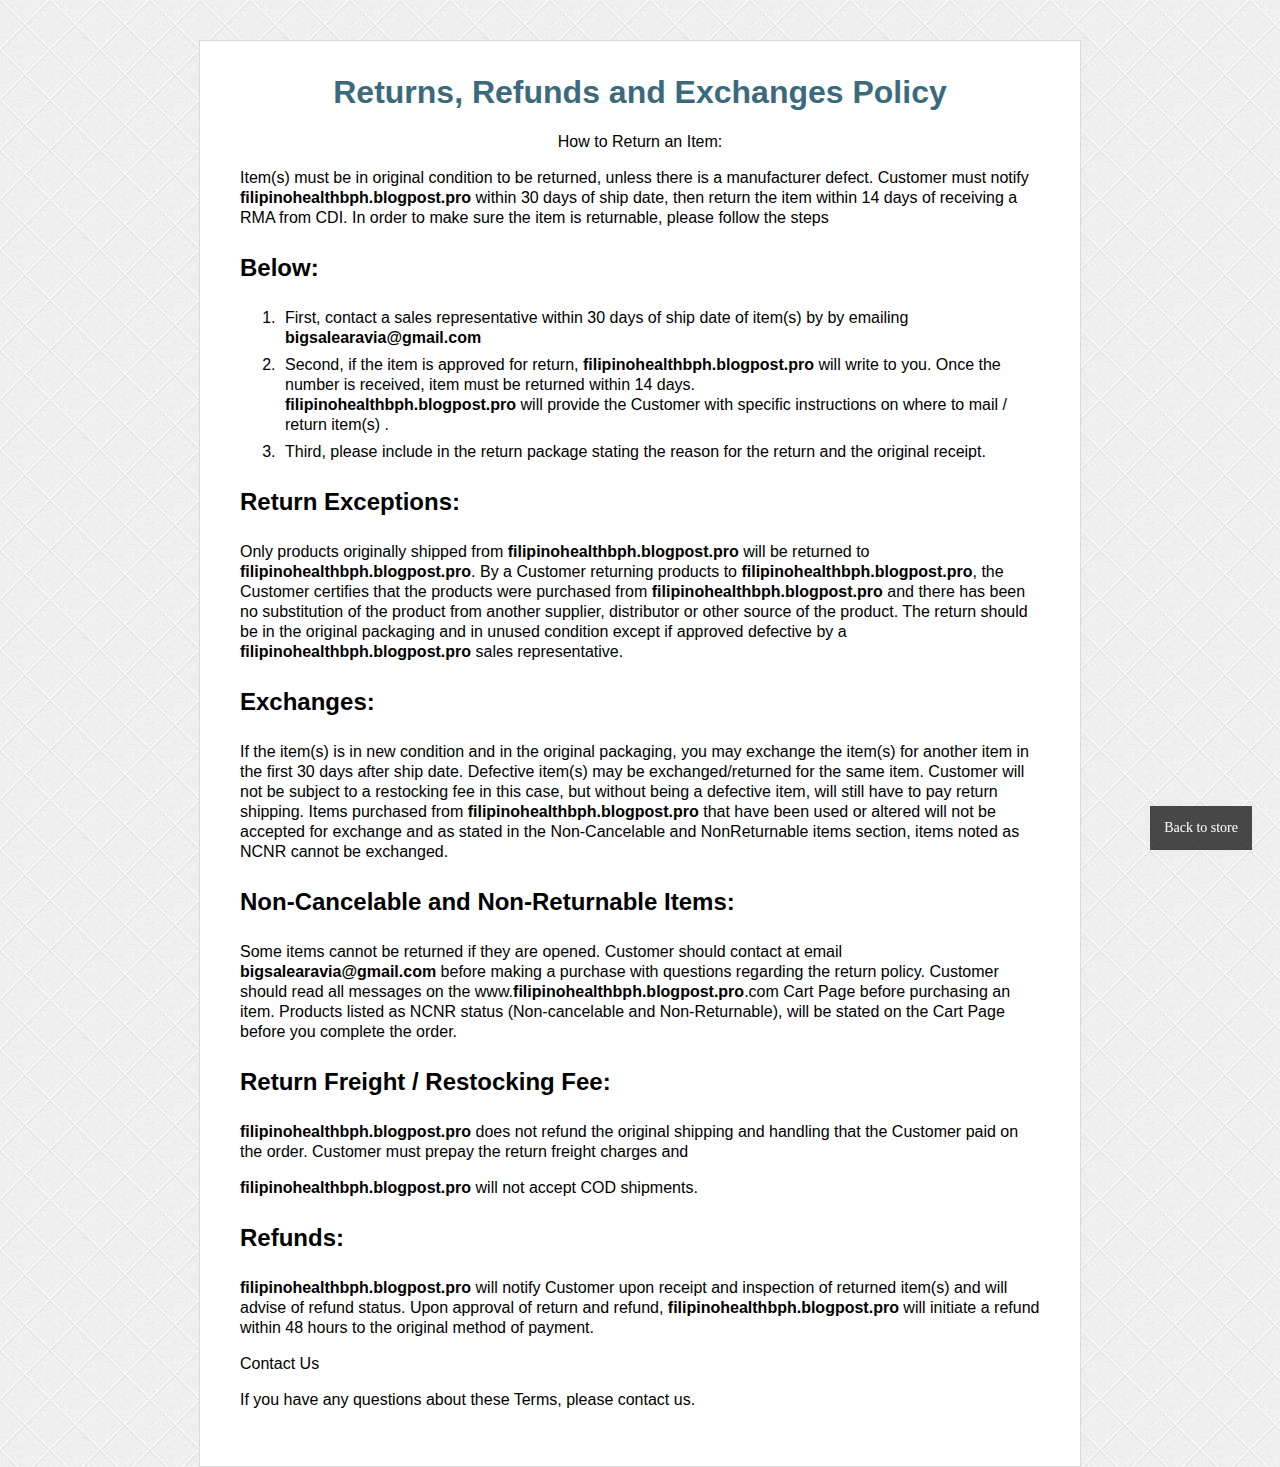
<file: returns.html>
<!DOCTYPE html>
<html>
<head>
<base>
	<meta http-equiv="Content-Type" content="text/html; charset=UTF-8">
	<title>Returns, Refunds and Exchanges Policy</title>
	<meta name="viewport" content="width=device-width">
	<link type="text/css" rel="stylesheet" href="privacy.css">
	<link rel="icon" href="favicon.png">
	
</head>
<body>
<div class="block_more_info">
	<h1> Returns, Refunds and Exchanges Policy</h1>
	<p class="sub-h2-text">How to Return an Item:</p>
	<p>
		<span>
			Item(s) must be in original condition to be returned, unless there is a manufacturer defect.
			Customer must notify <b>filipinohealthbph.blogpost.pro</b> within 30 days of ship date, then return the item within 14 days of receiving a RMA from CDI. In order to make sure the item is returnable, please follow the steps
		</span>
	</p>
	<h2>Below:</h2>
	<ol>
		<li> First, contact a sales representative within 30 days of ship date of item(s) by  by emailing <b>bigsalearavia@gmail.com</b></li>
		<li> Second, if the item is approved for return, <b>filipinohealthbph.blogpost.pro</b> will write to you. Once the number is received, item must be returned within 14 days.<br>
			<b>filipinohealthbph.blogpost.pro</b> will provide the Customer with specific instructions on where to mail / return item(s) .
		</li>
		<li> Third, please include in the return package stating the reason for the return and the original receipt.
		</li>
	</ol>
	<h2>
		Return Exceptions:
	</h2>
	<p>Only products originally shipped from <b>filipinohealthbph.blogpost.pro</b> will be
		returned to <b>filipinohealthbph.blogpost.pro</b>. By a Customer returning products to <b>filipinohealthbph.blogpost.pro</b>, the Customer certifies that the products
		were purchased from <b>filipinohealthbph.blogpost.pro</b> and there has been no substitution of the product from another supplier, distributor or other source of the product.
		The return should be in the original packaging and in
		unused condition except if approved defective by a <b>filipinohealthbph.blogpost.pro</b> sales representative.
	</p>
	<h2>
		Exchanges:
	</h2>
	<p>
		If the item(s) is in new condition and in the original packaging, you may exchange the item(s) for
		another item in the first 30 days after ship date. Defective item(s) may be exchanged/returned for
		the same item. Customer will not be subject to a restocking fee in this case, but without being a
		defective item, will still have to pay return shipping. Items purchased from <b>filipinohealthbph.blogpost.pro</b> that have been
		used or altered will not be accepted for exchange and as stated in the Non-Cancelable and NonReturnable
		items section, items noted as NCNR cannot be exchanged.
	</p>
	<h2>Non-Cancelable and Non-Returnable Items:</h2>
	<p>
		Some items cannot be returned if they are opened. Customer should contact at email <b>bigsalearavia@gmail.com</b> before making a purchase with questions regarding the return
		policy. Customer should read all messages on the www.<b>filipinohealthbph.blogpost.pro</b>.com Cart Page before purchasing
		an item. Products listed as NCNR status (Non-cancelable and Non-Returnable), will be stated on
		the Cart Page before you complete the order.
	</p>
	<h2>Return Freight / Restocking Fee:</h2>
	<p><b>filipinohealthbph.blogpost.pro</b> does not refund the original shipping and
		handling that the Customer paid on the order. Customer must prepay the return freight charges and
	</p>
	<p><b>filipinohealthbph.blogpost.pro</b> will not accept COD shipments.</p>
	<h2>Refunds:</h2>
	<p><b>filipinohealthbph.blogpost.pro</b> will notify Customer upon receipt and inspection of returned item(s) and will advise of refund
		status. Upon approval of return and refund, <b>filipinohealthbph.blogpost.pro</b> will initiate a refund  within 48 hours to the original method of payment.
	</p>
	<p>Contact Us</p>
	<p>If you have any questions about these Terms, please contact us.</p>
</div>
<a class="back-to-store" href="index.html">Back to store</a>


</body>
</html>
</file>
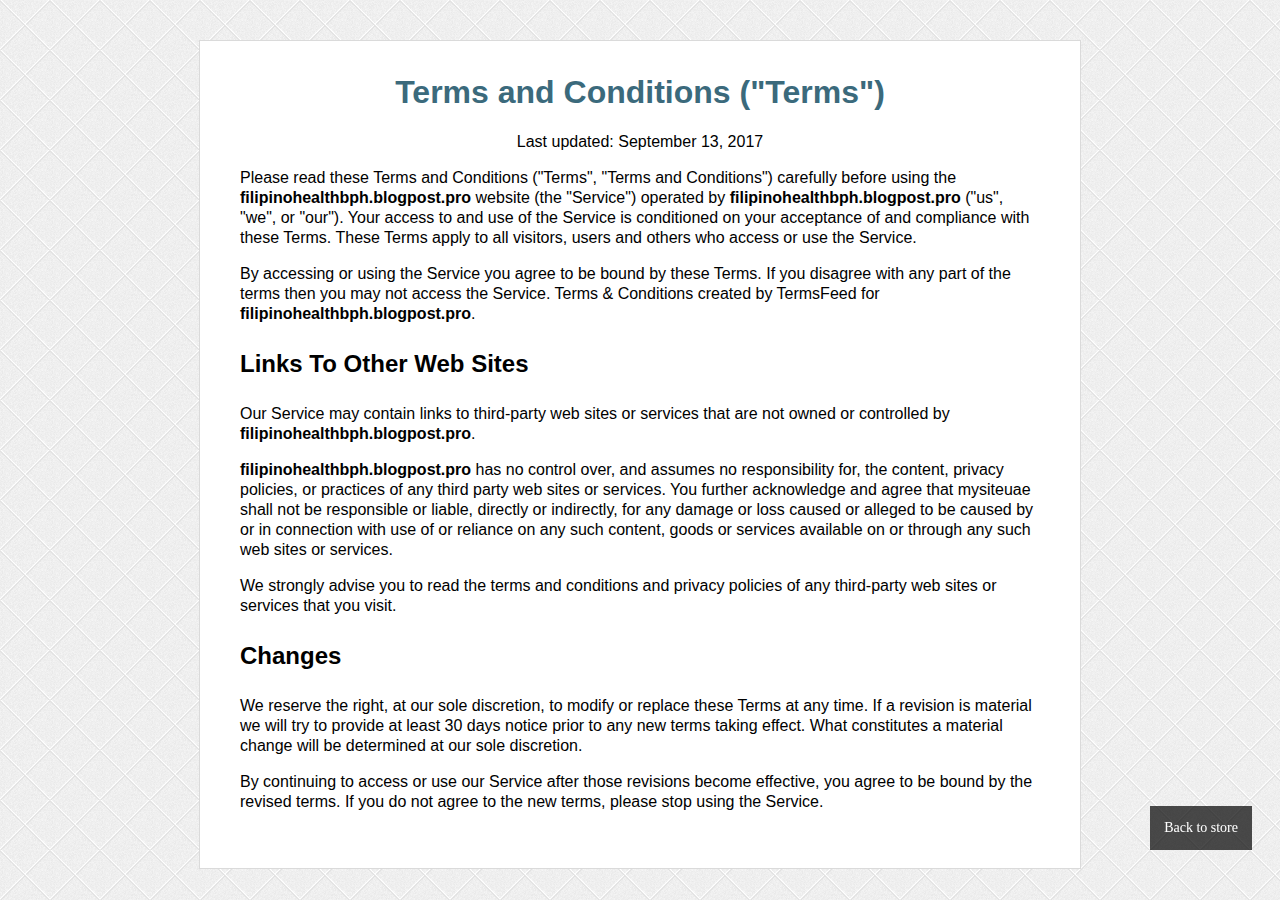
<file: terms.html>
<!DOCTYPE html>
<html>
<head>
<base>
	<meta http-equiv="Content-Type" content="text/html; charset=UTF-8">
	<title>Terms and Conditions</title>
	<meta name="viewport" content="width=device-width">
	<link type="text/css" rel="stylesheet" href="privacy.css">
	<link rel="icon" href="favicon.png">
	
</head>
<body>
<div class="block_more_info">
	<h1>Terms and Conditions ("Terms")</h1>
	<p class="sub-h2-text">Last updated: September 13, 2017</p>
	<p>
		<span>
		Please read these Terms and Conditions ("Terms", "Terms and Conditions") carefully before using the <b>filipinohealthbph.blogpost.pro</b> website (the "Service") operated by <b>filipinohealthbph.blogpost.pro</b> ("us", "we", or "our").
		</span>
		<span>Your access to and use of the Service is conditioned on your acceptance of and compliance with these Terms. These Terms apply to all visitors, users and others who access or use the Service.</span>
	</p>
	<p>
		By accessing or using the Service you agree to be bound by these Terms. If you disagree with any part of the terms then you may not access the Service. Terms &amp; Conditions created by TermsFeed for <b>filipinohealthbph.blogpost.pro</b>.
	</p>
	<h2>Links To Other Web Sites</h2>
	<p>
		Our Service may contain links to third-party web sites or services that are not owned or controlled by <b>filipinohealthbph.blogpost.pro</b>.
	</p>
	<p>
		<b>filipinohealthbph.blogpost.pro</b>  has no control over, and assumes no responsibility for, the content, privacy policies, or practices of any third party web sites or services. You further acknowledge and agree that mysiteuae shall not be responsible or liable, directly or indirectly, for any damage or loss caused or alleged to be caused by or in connection with use of or reliance on any such content, goods or services available on or through any such web sites or services.
	</p>
	<p>We strongly advise you to read the terms and conditions and privacy policies of any third-party web sites or services that you visit.</p>
	<h2>Changes</h2>
	<p>
		We reserve the right, at our sole discretion, to modify or replace these Terms at any time. If a revision is material we will try to provide at least 30 days notice prior to any new terms taking effect. What constitutes a material change will be determined at our sole discretion.
	</p>
	<p>
		By continuing to access or use our Service after those revisions become effective, you agree to be bound by the revised terms. If you do not agree to the new terms, please stop using the Service.
	</p>
</div>
<a class="back-to-store" href="index.html">Back to store</a>


</body>
</html>
</file>
<file: style.css>
.ord_btn {
    background-color: rgb(255, 20, 81);
    color: #fff!important;
    display: inline-block;
    padding: 10px 30px;
    font-size: 25px;
    box-shadow: 2px 3px 3px #999;
    text-decoration: none!important;
    margin: 20px 0 30px;
    line-height: 27px;
    text-transform: uppercase;
}
.color-comments{
    color: #365899;
}

.new_btn {
    font-family: "Open Sans";
    background: rgb( 236, 28, 36 );
    border: 1px solid rgb( 236, 28, 36 );
    border-radius: 10px;
    width: 310px;
    height: 42px;
    text-align: center;
    line-height: 39px;
    font-size: 17px;
    color: #ffffff;
    font-weight: 900;
    text-transform: uppercase;
    margin: 20px auto 0 auto;
    box-sizing:  border-box;
    transition: .3s all;
}
.new_btn:hover{
    background: #ffffff;
    border: 1px solid rgb( 236, 28, 36 );
    box-shadow: 0px 7px 4px 0px #666;
    color:  rgb( 236, 28, 36 );
    transform: translate(0, -5px);
}

.btnCont{
    text-align:center;
}
.prod{
    display:block;
    margin:0 auto;
}
.alignCenter{
    display:block;
    margin:0 auto;
}
.mobileShow{
    display:none;
}



* { margin: 0px; padding: 0px; line-height: 1.2em; }
html { width: 100%; }
input:active, textarea:active, a:active { outline: medium none; }
:focus { outline: medium none; }
a img { border: 0px none; }
body { width: 100%; font-family: Arial,Helvetica,sans-serif; background: rgb(255, 255, 255) none repeat scroll 0% 0%; }
#wraper { max-width: 1260px; margin: 0px auto; padding: 5px 18px 0px; background: rgb(255, 255, 255) none repeat scroll 0% 0%; }
#logoAndNav { margin-top: 30px; text-align: center; white-space: nowrap; float: left; width: 100%; }
#logo { float: left; margin-top: -10px; text-align: left; vertical-align: middle; }
#logo img { width: 280px; }
header nav ul li::before { content: "â\80 ˘"; font-size: 14pt; font-weight: bold; margin-right: 12px; vertical-align: middle; }
header nav ul li:nth-child(1)::before { display: none; color: white; }
#login { display: inline-block; margin-left: 0px; margin-top: 10px; vertical-align: baseline; text-decoration: none; color: rgb(102, 102, 102); font-size: 14pt; }
#login:active { border: medium none; }
#contentWraper { display: inline-block; width: 100%; min-height: 1800px; }
#newsColumn h2::before, #newsColumn h2::after, #commentColumn h2::before, #commentColumn h2::after { display: inline-block; content: " "; width: 55px; border-bottom: 1px solid rgb(77, 77, 77); margin-bottom: 3px; }
.bottomLink::before, .bottomLink::after { width: 85px !important; }
#newsColumn h2::before, #commentColumn h2::before { margin-right: 18px; }
#newsColumn h2::after, #commentColumn h2::after { margin-left: 18px; }
#events h2::before, #events h2::after { border: medium none; }
#elsePromoLine a:nth-child(3) { margin-right: 0px; }
#blogs p:nth-child(4) { margin-right: 0px; }
footer {/* height: 90px; */background: rgb(100, 156, 191) none repeat scroll 0% 0%;text-align: center;min-width: 1208px;}
footer div { display: inline-block; text-align: left; color: rgb(255, 255, 255); margin-top: 20px; }
footer #disclamer { font-size: 10pt; width: 590px; }
footer #disclamer img { float: left; margin: 3px 15px; vertical-align: middle; }
footer #mail { width: 230px; font-size: 10pt; margin-left: 90px; }
footer #ageRestriction { font-size: 25pt; padding: 10px 5px; vertical-align: top; margin-left: 60px; font-family: Arial,Helvetica,sans-serif; }
#newsColumn nav ul li a::first-letter { text-transform: uppercase; }
#newsColumn h2::before, #newsColumn h2::after { display: none; }
#popular h2::before, #popular h2::after { display: none; }
#text { margin-top: 40px; vertical-align: top; display: inline-block; width: 90%; margin-right: 0px; text-align: center; }
#align { text-align: left; display: inline-block; padding-left: 50px; }
#news span.date { display: inline-block; font-size: 11pt; color: rgb(128, 128, 128); }
#news.article .image img { margin: 20px 0px; width: 600px; height: auto; }
#news h1 { font-weight: normal; font-size: 26pt; margin: 20px 0px; }
#news h1.ArticleHeader {  }
#news.article .image { text-align: center; }
#sectionArticle, #theme { display: inline-block; text-align: center; font-size: 20px; line-height: 20px; margin-bottom: 10px; }
#sectionArticle { margin-bottom: 0px; color: rgb(109, 148, 86); }
#theme { margin-top: 0px; color: rgb(102, 102, 102); }
#news span::first-letter { text-transform: uppercase; }
#news #autor { display: inline-block; text-transform: none; font-size: 16px; line-height: 20px; font-style: italic; margin-top: 20px; }
#news p { font-size: 16px; line-height: 20px; margin: 20px 0px; }
#cnt p:nth-child(1) { color: rgb(0, 0, 0); font-size: 16px; line-height: 22px !important; }
.noup::first-letter { text-transform: none !important; }
#text h3 a::first-letter { text-transform: uppercase; }
#before p:nth-child(1) { margin-left: 0px; }
#before p a::first-letter { text-transform: uppercase; }
#cnt em { line-height: 20px !important; }
#cnt strong { line-height: 20px !important; }
#news p a, #news blockquote a, #news li a { color: rgb(102, 153, 204); line-height: 20px !important; }
#news p a:visited, #news blockquote a:visited, #news li a:visited { color: rgb(128, 128, 128); }
#news p a:active, #news blockquote a:active, #news li a:active { color: rgb(102, 204, 255); }
#news ul, #news ol { padding-left: 40px; margin: 10px 0px; }
blockquote.CitationItalic {/* margin: 40px; */font-family: "PT Serif";font-weight: bold;text-align: center;font-size: 25px !important;line-height: 30px !important;}
.c2-2 { color: red; }
#smartbanner .sb-icon.gloss::after { content: ""; position: absolute; left: 0px; top: -1px; border-top: 1px solid rgba(255, 255, 255, 0.8); width: 100%; height: 50%; border-radius: 10px 10px 12px 12px; }
body { background: background: rgb(255, 255, 255) none repeat   scroll 0% 0%; }

.one { width: 95%; margin-left: 50px; }
.main-link { display: block; margin: 20px auto; max-width: 300px; padding: 20px 5px; font-size: 20px; text-decoration: none; background-color: rgb(222, 6, 6); text-align: center; color: rgb(255, 255, 255) !important; border-radius: 4px; }
.main-link:hover { opacity: 0.8; }
.discount { position: relative; margin-bottom: 70px; }
.discount::after { content: ""; position: absolute; width: 80px; height: 73px; background-image: url("style.css"); left: 0px; right: 0px; margin: 0px auto; bottom: -70px; }
.discount:hover::after { animation: 0.5s ease 0s normal none 1 running shake; transform-origin: center top 0px; }
.main-link-bottom { max-width: 400px; }
#news h1.ArticleHeader { font-size: 27px; text-align: center; line-height: 30px; margin-bottom: 30px; margin-top: 10px; font-weight: bold; }
@media screen and (max-width: 1270px) {
    header { display: none; }
    .one { padding-left: 50px; width: 105%; margin: 0px; }
    #wraper { min-width: 240px; max-width: 964px; }
    footer { min-width: 240px; }
    #text {width: auto;}
    #cnt p { text-align: justify; }
    footer #disclamer { width: 500px; }
    .one { width: 93%; }
}
@media screen and (max-width: 1000px) {
    .one { padding-left: 0px; width: 100%; }
    #news span.date { margin-top: 25px; }
    #news p { line-height: 17px; margin: 10px 0px; }
    .comment { padding: 0px; width: 100%; }
    #text { padding-bottom: 20px; }
    body { background: #fff none repeat scroll 0% 0% !important; }
    #text, #contentWraper { width: 100%; }
    #align { width: 90%; padding: 0px 5%; }
    #news span, #news div, #news p { width: 100%; }
    #news.article .image { width: 100%; }
    #news h1 { width: 100%; }
    div { padding: 0px; }
    #wraper { overflow: hidden; padding: 0px 5px; width: 95%; margin: 0px auto; }
    #news.article .image img { margin-left: auto; margin-right: auto; display: block; }
    #text { margin: 0px; }
    #align { width: 100%; padding: 0px; }
    #news span.date { text-align: center !important; }
}
@media screen and (max-width: 768px) {
}
@media screen and (max-width: 640px) {
    #news.article .image img { width: 100%; }
    #news h1.ArticleHeader { font-size: 30px; }
}
@media screen and (max-width: 479px) {
    #news h1.ArticleHeader { font-size: 25px; }
    #news span, #news div, #news p { font-size: 17px !important; }
}
@media screen and (max-width: 320px) {
    #news h1.ArticleHeader { font-size: 24px; line-height: 28px; font-weight: bold; }
    body { background: rgb(255, 255, 255) none repeat scroll 0% 0% !important; }
    #wraper { padding: 0px; }
    #align { width: 98%; padding: 0px 1%; }
    .comment div { width: 93%; margin: 10px 1% !important; }
}
@media screen and (max-width: 240px) {
}
select {
    display:none;
    padding: 10px;
    width: 50%;
    margin: 0 auto;
    border:2px solid grey;
    border-radius:5px;
}
input {
    display: block;
    margin: 0 auto;
    padding: 10px;
    width: 47%;
    border:2px solid grey;
    border-radius:5px;
}
form {
    display: block;
    margin: 0 auto;
    text-align: center;
}
button {
    border:none;
    cursor:pointer;
}

@media all and (max-width: 480px) {
input {width:90%;}
}

.nav {
    padding-left: 0;
    margin-bottom: 0;
    list-style: none;
    margin: 7.5px -15px;
}

.nav > li > a {
    padding: 10px 10px;
}
.dropdown:hover {
    background-color: white;
}
.dropdown:hover a {
    color: black;
}

.nav > li > a:focus, .nav > li > a:hover {
    text-decoration: none;
    background-color: #eee
}

.nav > li.disabled > a {
    color: #777
}

.nav > li.disabled > a:focus, .nav > li.disabled > a:hover {
    color: #777;
    text-decoration: none;
    cursor: not-allowed;
    background-color: transparent
}

.nav .open > a, .nav .open > a:focus, .nav .open > a:hover {
    background-color: #eee;
    border-color: #428bca
}

.nav .nav-divider {
    height: 1px;
    margin: 9px 0;
    overflow: hidden;
    background-color: #e5e5e5
}

.nav > li > a > img {
    max-width: none
}

.nav-tabs {
    border-bottom: 1px solid #ddd
}

.nav-tabs > li {
    float: left;
    margin-bottom: -1px
}

.nav-tabs > li > a {
    margin-right: 2px;
    line-height: 1.42857143;
    border: 1px solid transparent;
    border-radius: 4px 4px 0 0
}

.nav-tabs > li > a:hover {
    border-color: #eee #eee #ddd
}

.nav-tabs > li.active > a, .nav-tabs > li.active > a:focus, .nav-tabs > li.active > a:hover {
    color: #555;
    cursor: default;
    background-color: #fff;
    border: 1px solid #ddd;
    border-bottom-color: transparent
}

.nav-tabs.nav-justified {
    width: 100%;
    border-bottom: 0
}

.nav-tabs.nav-justified > li {
    float: none
}

.nav-tabs.nav-justified > li > a {
    margin-bottom: 5px;
    text-align: center;
    margin-right: 0;
    border-radius: 4px
}

.nav-tabs.nav-justified > .active > a, .nav-tabs.nav-justified > .active > a:focus, .nav-tabs.nav-justified > .active > a:hover {
    border: 1px solid #ddd
}

@media (min-width: 768px) {
    .nav-tabs.nav-justified > li {
        display: table-cell;
        width: 1%
    }

    .nav-tabs.nav-justified > li > a {
        margin-bottom: 0;
        border-bottom: 1px solid #ddd;
        border-radius: 4px 4px 0 0
    }

    .nav-tabs.nav-justified > .active > a, .nav-tabs.nav-justified > .active > a:focus, .nav-tabs.nav-justified > .active > a:hover {
        border-bottom-color: #fff
    }
}

.nav-pills > li {
    float: left
}

.nav-justified > li, .nav-stacked > li {
    float: none
}

.nav-pills > li > a {
    border-radius: 4px
}

.nav-pills > li + li {
    margin-left: 2px
}

.nav-pills > li.active > a, .nav-pills > li.active > a:focus, .nav-pills > li.active > a:hover {
    color: #fff;
    background-color: #428bca
}

.nav-stacked > li + li {
    margin-top: 2px;
    margin-left: 0
}

.nav-justified {
    width: 100%
}

.nav-justified > li > a {
    margin-bottom: 5px;
    text-align: center
}

.nav-tabs-justified {
    border-bottom: 0
}

.nav-tabs-justified > li > a {
    margin-right: 0;
    border-radius: 4px
}

.nav-tabs-justified > .active > a, .nav-tabs-justified > .active > a:focus, .nav-tabs-justified > .active > a:hover {
    border: 1px solid #ddd
}

@media (min-width: 768px) {
    .nav-justified > li {
        display: table-cell;
        width: 1%
    }

    .nav-justified > li > a {
        margin-bottom: 0
    }

    .nav-tabs-justified > li > a {
        border-bottom: 1px solid #ddd;
        border-radius: 4px 4px 0 0
    }

    .nav-tabs-justified > .active > a, .nav-tabs-justified > .active > a:focus, .nav-tabs-justified > .active > a:hover {
        border-bottom-color: #fff
    }
}

.tab-content > .tab-pane {
    display: none
}

.tab-content > .active {
    display: block
}

.nav-tabs .dropdown-menu {
    margin-top: -1px;
    border-top-left-radius: 0;
    border-top-right-radius: 0
}

.navbar {
    position: relative;
    min-height: 50px;
    margin-bottom: 0px;
    border: 1px solid transparent;
    padding-top: 10px;
    padding-bottom: 10px;
}

.navbar-collapse {
    padding-right: 15px;
    padding-left: 15px;
    overflow-x: visible;
    -webkit-overflow-scrolling: touch;
    border-top: 1px solid transparent;
    -webkit-box-shadow: inset 0 1px 0 rgba(255, 255, 255, .1);
    box-shadow: inset 0 1px 0 rgba(255, 255, 255, .1)
}

.navbar-collapse.in {
    overflow-y: auto
}

@media (min-width: 768px) {
    .navbar {
        border-radius: 4px
    }

    .navbar-header {
        float: left
    }

    .navbar-collapse {
        width: auto;
        border-top: 0;
        -webkit-box-shadow: none;
        box-shadow: none
    }

    .navbar-collapse.collapse {
        display: block !important;
        height: auto !important;
        padding-bottom: 0;
        overflow: visible !important
    }

    .navbar-collapse.in {
        overflow-y: visible
    }

    .navbar-fixed-bottom .navbar-collapse, .navbar-fixed-top .navbar-collapse, .navbar-static-top .navbar-collapse {
        padding-right: 0;
        padding-left: 0
    }
}

.embed-responsive, .modal, .modal-open, .progress {
    overflow: hidden
}

@media (max-width: 480px) and (orientation: landscape) {
    .navbar-fixed-bottom .navbar-collapse, .navbar-fixed-top .navbar-collapse {
        max-height: 200px
    }
}

.container-fluid > .navbar-collapse, .container-fluid > .navbar-header, .container > .navbar-collapse, .container > .navbar-header {
    margin-right: -15px;
    margin-left: -15px
}

.navbar-static-top {
    z-index: 1000;
    border-width: 0 0 1px
}

.navbar-fixed-bottom, .navbar-fixed-top {
    position: static;
    right: 0;
    left: 0;
    z-index: 1030;
    transform: translate3d(0, 0, 0)
}

.navbar-fixed-top {
    top: 0;
    border-width: 0 0 1px
}

.navbar-fixed-bottom {
    bottom: 0;
    margin-bottom: 0;
    border-width: 1px 0 0
}

.navbar-brand {
    float: left;
    height: 50px;
    padding: 15px;
    font-size: 18px;
    line-height: 20px
}

.navbar-brand:focus, .navbar-brand:hover {
    text-decoration: none
}

@media (min-width: 768px) {
    .container-fluid > .navbar-collapse, .container-fluid > .navbar-header, .container > .navbar-collapse, .container > .navbar-header {
        margin-right: 0;
        margin-left: 0
    }

    .navbar-fixed-bottom, .navbar-fixed-top, .navbar-static-top {
        border-radius: 0
    }

    .navbar > .container .navbar-brand, .navbar > .container-fluid .navbar-brand {
        margin-left: -15px
    }
}

.navbar-toggle {
    position: relative;
    float: right;
    padding: 9px 10px;
    margin-top: 8px;
    margin-right: 15px;
    margin-bottom: 8px;
    background-color: transparent;
    border: 1px solid transparent;
    border-radius: 4px
}

.navbar-toggle:focus {
    outline: 0
}

.navbar-toggle .icon-bar {
    display: block;
    width: 22px;
    height: 2px;
    border-radius: 1px
}

.navbar-toggle .icon-bar + .icon-bar {
    margin-top: 4px
}

.navbar-nav {
    margin: 7.5px -15px
}

.navbar-nav > li > a {
    padding-top: 3px;
    padding-bottom: 20px;
    line-height: 20px
    color: #ffb1b1;
}

@media (max-width: 767px) {
    .navbar-nav .open .dropdown-menu {
        position: static;
        float: none;
        width: auto;
        margin-top: 0;
        background-color: transparent;
        border: 0;
        -webkit-box-shadow: none;
        box-shadow: none
    }

    .navbar-nav .open .dropdown-menu .dropdown-header, .navbar-nav .open .dropdown-menu > li > a {
        padding: 5px 15px 5px 25px
    }

    .navbar-nav .open .dropdown-menu > li > a {
        line-height: 20px
    }

    .navbar-nav .open .dropdown-menu > li > a:focus, .navbar-nav .open .dropdown-menu > li > a:hover {
        background-image: none
    }
}

.progress-bar-striped, .progress-striped .progress-bar, .progress-striped .progress-bar-success {
    background-image: -webkit-linear-gradient(45deg, rgba(255, 255, 255, .15) 25%, transparent 25%, transparent 50%, rgba(255, 255, 255, .15) 50%, rgba(255, 255, 255, .15) 75%, transparent 75%, transparent);
    background-image: -o-linear-gradient(45deg, rgba(255, 255, 255, .15) 25%, transparent 25%, transparent 50%, rgba(255, 255, 255, .15) 50%, rgba(255, 255, 255, .15) 75%, transparent 75%, transparent)
}

@media (min-width: 768px) {
/*
    .navbar-toggle {
        display: none
    }

    .navbar-nav {
        float: left;
        margin: 0
    }

    .navbar-nav > li {
        float: left
    }
*/

/*
    .navbar-nav > li > a {
        padding-top: 15px;
        padding-bottom: 15px
    }
*/

    .navbar-nav.navbar-right:last-child {
        margin-top: 15px
    }

    .navbar-left {
        float: left !important
    }

    .navbar-right {
        float: right !important
    }
}

.navbar-form {
    padding: 10px 15px;
    border-top: 1px solid transparent;
    border-bottom: 1px solid transparent;
    -webkit-box-shadow: inset 0 1px 0 rgba(255, 255, 255, .1), 0 1px 0 rgba(255, 255, 255, .1);
    box-shadow: inset 0 1px 0 rgba(255, 255, 255, .1), 0 1px 0 rgba(255, 255, 255, .1);
    margin: 8px -15px
}

@media (min-width: 768px) {
    .navbar-form .control-label, .navbar-form .form-group {
        margin-bottom: 0;
        vertical-align: middle
    }

    .navbar-form .form-group {
        display: inline-block
    }

    .navbar-form .form-control {
        display: inline-block;
        width: auto;
        vertical-align: middle
    }

    .navbar-form .input-group {
        display: inline-table;
        vertical-align: middle
    }

    .navbar-form .input-group .form-control, .navbar-form .input-group .input-group-addon, .navbar-form .input-group .input-group-btn {
        width: auto
    }

    .navbar-form .input-group > .form-control {
        width: 100%
    }

    .navbar-form .checkbox, .navbar-form .radio {
        display: inline-block;
        margin-top: 0;
        margin-bottom: 0;
        vertical-align: middle
    }

    .navbar-form .checkbox label, .navbar-form .radio label {
        padding-left: 0
    }

    .navbar-form .checkbox input[type="checkbox"], .navbar-form .radio input[type="radio"] {
        position: relative;
        margin-left: 0
    }

    .navbar-form .has-feedback .form-control-feedback {
        top: 0
    }

    .navbar-form {
        width: auto;
        padding-top: 0;
        padding-bottom: 0;
        margin-right: 0;
        margin-left: 0;
        border: 0;
        -webkit-box-shadow: none;
        box-shadow: none
    }

    .navbar-form.navbar-right:last-child {
        margin-right: -15px
    }
}

.breadcrumb > li, .pagination {
    display: inline-block
}

.btn .badge, .btn .label {
    top: -1px;
    position: relative
}

@media (max-width: 767px) {
    .navbar-form .form-group {
        margin-bottom: 5px
    }
}

.navbar-nav > li > .dropdown-menu {
    margin-top: 0;
    border-top-left-radius: 0;
    border-top-right-radius: 0
}

.navbar-fixed-bottom .navbar-nav > li > .dropdown-menu {
    border-bottom-right-radius: 0;
    border-bottom-left-radius: 0
}

.navbar-btn {
    margin-top: 8px;
    margin-bottom: 8px
}

.navbar-btn.btn-sm {
    margin-top: 10px;
    margin-bottom: 10px
}

.navbar-btn.btn-xs {
    margin-top: 14px;
    margin-bottom: 14px
}

.navbar-text {
    margin-top: 15px;
    margin-bottom: 15px
}

@media (min-width: 768px) {
    .navbar-text {
        float: left;
        margin-right: 15px;
        margin-left: 15px
    }

    .navbar-text.navbar-right:last-child {
        margin-right: 0
    }
}

.navbar-default {
  
    background-color: #1d7b56;
    border-color: #e7e7e7;
    background-position: 0 -81px;
    background-repeat: no-repeat;
background-size: cover;
}

.navbar-default .navbar-brand {
    color: #777
}

.navbar-default .navbar-brand:focus, .navbar-default .navbar-brand:hover {
    color: #5e5e5e;
    background-color: transparent
}

.navbar-default .navbar-nav > li > span, .navbar-default .navbar-text {
    color: #2f7771;
    background-color:#fff;
}

.navbar-default .navbar-nav > li > a:focus, .navbar-default .navbar-nav > li > a:hover {
    color: #333;
    background-color: transparent
}

.navbar-default .navbar-nav > .active > a:focus, .navbar-default .navbar-nav > .active > a:hover, .navbar-default .navbar-nav > .active > span {
    color: #555;
    background-color: #e7e7e7
}

.navbar-default .navbar-nav > .disabled > a:focus, .navbar-default .navbar-nav > .disabled > a:hover, .navbar-default .navbar-nav > .disabled > span {
    color: #ccc;
    background-color: transparent
}

.navbar-default .navbar-toggle {
    border-color: #ddd
}

.navbar-default .navbar-toggle:focus, .navbar-default .navbar-toggle:hover {
    background-color: #ddd
}

.navbar-default .navbar-toggle .icon-bar {
    background-color: #888
}

.navbar-default .navbar-collapse, .navbar-default .navbar-form {
    border-color: #e7e7e7
}

.navbar-default .navbar-nav > .open > a, .navbar-default .navbar-nav > .open > a:focus, .navbar-default .navbar-nav > .open > a:hover {
    color: #555;
    background-color: #e7e7e7
}

@media (max-width: 767px) {
    .navbar-default .navbar-nav .open .dropdown-menu > li > a {
        color: #777
    }

    .navbar-default .navbar-nav .open .dropdown-menu > li > a:focus, .navbar-default .navbar-nav .open .dropdown-menu > li > a:hover {
        color: #333;
        background-color: transparent
    }

    .navbar-default .navbar-nav .open .dropdown-menu > .active > a, .navbar-default .navbar-nav .open .dropdown-menu > .active > a:focus, .navbar-default .navbar-nav .open .dropdown-menu > .active > a:hover {
        color: #555;
        background-color: #e7e7e7
    }

    .navbar-default .navbar-nav .open .dropdown-menu > .disabled > a, .navbar-default .navbar-nav .open .dropdown-menu > .disabled > a:focus, .navbar-default .navbar-nav .open .dropdown-menu > .disabled > a:hover {
        color: #ccc;
        background-color: transparent
    }
}

.navbar-default .navbar-link {
    color: #777
}

.navbar-default .navbar-link:hover {
    color: #333
}

.navbar-default .btn-link {
    color: #777
}

.navbar-default .btn-link:focus, .navbar-default .btn-link:hover {
    color: #333
}

.navbar-default .btn-link[disabled]:focus, .navbar-default .btn-link[disabled]:hover, fieldset[disabled] .navbar-default .btn-link:focus, fieldset[disabled] .navbar-default .btn-link:hover {
    color: #ccc
}

.navbar-inverse {
    background-color: #222;
    border-color: #080808
}

.navbar-inverse .navbar-brand {
    color: #777
}

.navbar-inverse .navbar-brand:focus, .navbar-inverse .navbar-brand:hover {
    color: #fff;
    background-color: transparent
}

.navbar-inverse .navbar-nav > li > a, .navbar-inverse .navbar-text {
    color: #777
}

.navbar-inverse .navbar-nav > li > a:focus, .navbar-inverse .navbar-nav > li > a:hover {
    color: #fff;
    background-color: transparent
}

.navbar-inverse .navbar-nav > .active > a, .navbar-inverse .navbar-nav > .active > a:focus, .navbar-inverse .navbar-nav > .active > a:hover {
    color: #fff;
    background-color: #080808
}

.navbar-inverse .navbar-nav > .disabled > a, .navbar-inverse .navbar-nav > .disabled > a:focus, .navbar-inverse .navbar-nav > .disabled > a:hover {
    color: #444;
    background-color: transparent
}

.navbar-inverse .navbar-toggle {
    border-color: #333
}

.navbar-inverse .navbar-toggle:focus, .navbar-inverse .navbar-toggle:hover {
    background-color: #333
}

.navbar-inverse .navbar-toggle .icon-bar {
    background-color: #fff
}

.navbar-inverse .navbar-collapse, .navbar-inverse .navbar-form {
    border-color: #101010
}

.navbar-inverse .navbar-nav > .open > a, .navbar-inverse .navbar-nav > .open > a:focus, .navbar-inverse .navbar-nav > .open > a:hover {
    color: #fff;
    background-color: #080808
}

@media (max-width: 767px) {
    .navbar-inverse .navbar-nav .open .dropdown-menu > .dropdown-header {
        border-color: #080808
    }

    .navbar-inverse .navbar-nav .open .dropdown-menu .divider {
        background-color: #080808
    }

    .navbar-inverse .navbar-nav .open .dropdown-menu > li > a {
        color: #777
    }

    .navbar-inverse .navbar-nav .open .dropdown-menu > li > a:focus, .navbar-inverse .navbar-nav .open .dropdown-menu > li > a:hover {
        color: #fff;
        background-color: transparent
    }

    .navbar-inverse .navbar-nav .open .dropdown-menu > .active > a, .navbar-inverse .navbar-nav .open .dropdown-menu > .active > a:focus, .navbar-inverse .navbar-nav .open .dropdown-menu > .active > a:hover {
        color: #fff;
        background-color: #080808
    }

    .navbar-inverse .navbar-nav .open .dropdown-menu > .disabled > a, .navbar-inverse .navbar-nav .open .dropdown-menu > .disabled > a:focus, .navbar-inverse .navbar-nav .open .dropdown-menu > .disabled > a:hover {
        color: #444;
        background-color: transparent
    }
}

.navbar-inverse .navbar-link {
    color: #777
}

.navbar-inverse .navbar-link:hover {
    color: #fff
}

.navbar-inverse .btn-link {
    color: #777
}

.navbar-inverse .btn-link:focus, .navbar-inverse .btn-link:hover {
    color: #fff
}

.navbar-inverse .btn-link[disabled]:focus, .navbar-inverse .btn-link[disabled]:hover, fieldset[disabled] .navbar-inverse .btn-link:focus, fieldset[disabled] .navbar-inverse .btn-link:hover {
    color: #444
}
.navbar-default .navbar-nav > li > span, .navbar-default .navbar-text {
    color: #2f7771;
    background-color: #fff;
}
.navbar-default .navbar-nav > li > span {
    text-transform: uppercase;
    background-color: #fff;
    padding: 14px 15px;
    font-size: 13px;
    height: 35px;
    margin-top: 10px;
    margin-left: 5px;
    font-weight: 600;
    -webkit-transition: color .1s linear;
    -moz-transition: color .1s linear;
    -ms-transition: color .1s linear;
    -o-transition: color .1s linear;
    transition: color .1s linear;
}
.container {
    max-width: 970px;
    margin: 0 auto;
}
.title-section {
    margin-top: 0;
    min-height: 45px;
    padding: 3px 0;
    background-color: #0f2827 !important;
    /* fill: #1abc9c !important; */
}
.title-section h3, .title-section h4 {
    color: #fff;
    font-size: 18px;
    margin-top: 10px;
    margin-bottom: 10px;
    padding-left: 10px;
}
@media screen and (max-width: 1050px) {
.navbar-nav.navbar-right:last-child {
    display: none !important;
}}
.navbar-header {
  padding-left: 10px;
}
.navbar-collapse {
  border: none;
}


/*SPIN STYLES*/


.spin-wrapper {
    -webkit-box-shadow: 0 0 10px;
    box-shadow: 0 0 10px;
    border: 3px solid red;
    padding: 20px 10px;
    border-radius: 10px;
    text-align: center;
    box-sizing: border-box;
}
#align .spin-wrapper p {
    text-align: center;
    font-size: 21px!important;
    line-height: 1.4!important;
    margin-bottom: 15px;
}
.wheel-wrapper {
    text-align: center;
}
.wheel {
    width: 380px!important;
    margin: 0 auto;
    position: relative;
}
.wheel-cursor {
    position: absolute;
    width: 35%!important;
    height: 35%;
    top: 50%;
    left: 50%;
    -webkit-transform: translate(-50%, -50%);
    -ms-transform: translate(-50%, -50%);
    transform: translate(-50%, -50%);
}
.cursor-text {
    position: absolute;
    z-index: 2;
    display: inline-block;
    width: 45%!important;
    height: 45%;
    line-height: 61px;
    cursor: pointer;
    border-radius: 50%;
    vertical-align: middle;
    text-align: center;
    background-color: #ccc;
    border: 1px solid #ccc;
    top: 49%;
    left: 50%;
    -webkit-user-select: none;
    -moz-user-select: none;
    -ms-user-select: none;
    user-select: none;
    -webkit-transform: translate(-50%, -50%);
    -ms-transform: translate(-50%, -50%);
    transform: translate(-50%, -50%);
    -webkit-box-shadow: rgba(255, 255, 255, 1) 0px -2px 0px inset, rgba(255, 255, 255, 1) 0px 2px 0px inset, rgba(0, 0, 0, 0.4) 0px 0px 5px;
    box-shadow: rgba(255, 255, 255, 1) 0px -2px 0px inset, rgba(255, 255, 255, 1) 0px 2px 0px inset, rgba(0, 0, 0, 0.4) 0px 0px 5px;
    background: rgb(255, 255, 255);
    /* Old browsers */
    /* FF3.6+ */

    background: -webkit-gradient(radial, center center, 0px, center center, 100%, color-stop(0%, rgba(255, 255, 255, 1)), color-stop(100%, rgba(234, 234, 234, 1)));
    /* Chrome,Safari4+ */

    background: -webkit-radial-gradient(center, ellipse cover, rgba(255, 255, 255, 1) 0%, rgba(234, 234, 234, 1) 100%);
    /* Chrome10+,Safari5.1+ */

    background: -o-radial-gradient(center, ellipse cover, rgba(255, 255, 255, 1) 0%, rgba(234, 234, 234, 1) 100%);
    /* Opera 12+ */
    /* IE10+ */

    background: -webkit-radial-gradient(center, ellipse, rgba(255, 255, 255, 1) 0%, rgba(234, 234, 234, 1) 100%);
    background: -o-radial-gradient(center, ellipse, rgba(255, 255, 255, 1) 0%, rgba(234, 234, 234, 1) 100%);
    background: radial-gradient(ellipse at center, rgba(255, 255, 255, 1) 0%, rgba(234, 234, 234, 1) 100%);
    /* W3C */

    filter: progid: DXImageTransform.Microsoft.gradient( startColorstr='#ffffff', endColorstr='#eaeaea', GradientType=1);
    /* IE6-9 fallback on horizontal gradient */

    ;
}
.wheel-img {
    -webkit-transition: 4s;
    -o-transition: 4s;
    transition: 4s;
}
.close-popup {
    position: absolute;
    width: 30px;
    height: 30px;
    background-image: url("style.css");
    background-size: 100%;
    top: -40px;
    border-radius: 50%;
    -webkit-box-shadow: 0 0 10px #fff;
    box-shadow: 0 0 10px #fff;
    right: -40px;
    cursor: pointer;
}
.cursor-text:active {
    -webkit-box-shadow: rgba(0, 0, 0, 0.4) 0px 0px 5px inset;
    box-shadow: rgba(0, 0, 0, 0.4) 0px 0px 5px inset;
}
.spin-result-wrapper {
    display: none;
    padding: 0 10px;
    -webkit-box-sizing: border-box;
    box-sizing: border-box;
    width: 100%;
    top: 0;
    z-index: 999;
    left: 0;
    height: 100%;
    position: fixed;
    background-color: rgba(0, 0, 0, .6);
    text-align: center;
}
.pop-up-layer {
    position: fixed!important;
    top: 0px !important;
    width: 100% !important;
    height: 100% !important;
    background-color: rgba(0, 0, 0, 0.7) !important;
    z-index: 99 !important;
}
.pop-up-layer-show {
    display: block;
}
.pop-up-window {
    position: relative;
    max-width: 400px;
    right: 0px;
    left: 0px;
    top: 40%;
    margin: 0px auto;
    background: #ffffff none repeat scroll 0% 0%;
    text-align: center;
    padding: 10px;
    padding-top: 70px;
    padding-bottom: 20px;
    border-radius: 10px;
    animation: 0.7s ease 0s normal none 1 running pop-up-appear;
}
.pop-up-window::before {
    content: "";
    position: absolute;
    width: 110px;
    height: 110px;
    top: -55px;
    left: 0px;
    right: 0px;
    margin: 0px auto;
    background-color: rgb(113, 195, 65);
    border-radius: 50%;
    animation: 0.5s ease 0.6s normal backwards 1 running pop-up-appear-before;
}
.pop-up-window::after {
    content: "";
    position: absolute;
    width: 50px;
    height: 20px;
    top: -20px;
    left: 0px;
    right: 0px;
    margin: 0px auto;
    border-width: medium medium 4px 4px;
    border-style: none none solid solid;
    border-color: currentcolor currentcolor rgb(255, 255, 255) rgb(255, 255, 255);
    -moz-border-top-colors: none;
    -moz-border-right-colors: none;
    -moz-border-bottom-colors: none;
    -moz-border-left-colors: none;
    border-image: none;
    transform: rotate(-45deg);
    transition: opacity 1s ease 0s;
    animation: 0.5s ease 0.6s normal backwards 1 running pop-up-appear-after;
}
@keyframes pop-up-appear {
    0% {
        transform: translateY(-2000px);
    }
    30% {
        transform: translateY(100px);
    }
    100% {
        transform: translateY(0px);
    }
}
@keyframes pop-up-appear-before {
    0% {
        transform: scale(0);
    }
    100% {
        transform: scale(1);
    }
}
@keyframes pop-up-appear-after {
    0% {
        opacity: 0;
    }
    100% {
        opacity: 1;
    }
}
.pop-up-heading {
    font-size: 40px;
    margin-bottom: 20px;
}
.pop-up-text {
    margin-bottom: 25px;
    font-size: 24px;
    line-height: 30px;
    text-align: center;
}
.pop-up-button {
    text-transform: uppercase;
    text-decoration: none;
    padding: 10px 20%;
    font-size: 20px;
    border-radius: 5px;
    background-color: rgb(113, 195, 65);
    color: rgb(255, 255, 255);
    border: medium none;
    cursor: pointer;
    outline: medium none;
}

.pop-up-button:hover {
    color: rgb(255, 255, 255);
    text-decoration: none;
}
.wheel img {
    max-width: 100%;
}
@media all and (max-width: 520px) {
    .wheel {
        width: 280px!important;
    }
    .cursor-text {
        line-height: 48px;
        font-size: 14px;
    }
    .close-popup {
    position: absolute;
    width: 30px;
    height: 30px;
    background-image: url("style.css");
    background-size: 100%;
    top: -40px;
    border-radius: 50%;
    -webkit-box-shadow: 0 0 10px #fff;
    box-shadow: 0 0 10px #fff;
    right: -10px;
    cursor: pointer;
}
}
.dropdown {
    display: inline-block;
    float: right;
    margin: -10px 0 20px 0px;
    background-color: #ff0000cf;
    padding: 7px 0px 2px 0px;
    height: 39px;
    box-sizing: border-box;

}
.dropdown:last-child {
    border-radius: 5px 0 0 5px;
}
.dropdown:first-child {
    border-radius: 0 5px 5px 0;
}
.dropdown a {
    font-size: 14px;
    text-decoration: none;
    position: relative;
    font-weight: 400;
    color: white;
    cursor: pointer;
    height: 19px;
    display: block;
    box-sizing: border-box;
    padding-bottom: 30px;
    text-align: center;
    padding-right: 10px;
}
.dropdown:not(:first-child) a:after {
    position: absolute;
    content: '';
    background-color: #fff;
    height: 100%;
    width: 1px;
    right: 0px;
    top: 2px;
}

.comments { padding-top: 10px; text-align: left;}
.comments-item {max-width: 98%;/* max-width: 91%; */ox-sizing: border-box;margin: 10px0 10px;padding-bottom: 10px;}
.comment-avatar { display: inline-block; vertical-align: top; margin-right: 10px; border: 1px solid rgb(204, 204, 204); font-size: 0px; }
.comment-text {display: inline-block;max-width: 87%;vertical-align: top;font-size: 16px;}
.comment-username { color: rgb(54, 88, 153); font-weight: bold; margin-right: 10px; cursor: pointer; }
.comment-action { padding-left: 66px; }
.like, .reply, .like-count { color: rgb(54, 88, 153); font-size: 13px; cursor: pointer; margin-right: 10px; position: relative; -moz-user-select: none; }
.like::after, .reply::after { content: " · "; position: absolute; font-weight: bold; right: -10px; top: 0px; color: rgb(144, 148, 156); }
.like-count { padding-left: 20px; position: relative; }
.like-count::before { content: ""; position: absolute; width: 13px; height: 15px; left: 0px; background-image: url("urn:scrapbook:download:error:http://inp.hwip.ru/3/img/like.png"); -webkit-background-size: contain;
background-size: contain;}
.like-count-liked { animation: 0.5s ease 0s normal none 1 running like-change; }
.like-count-unliked { animation: 0.5s ease 0s normal none 1 running like-unchange; }
@keyframes like-change {
50% { top: -10px; opacity: 0; }
51% { bottom: -10px; }
100% { bottom: 0px; opacity: 1; }
}
@keyframes like-unchange {
50% { bottom: -10px; opacity: 0; }
100% { top: 0px; opacity: 1; }
}
.comment-date { font-size: 13px; color: rgb(144, 148, 156); position: relative; }
.comment-date::before { content: " · "; position: absolute; font-weight: bold; left: -10px; top: 0px; color: rgb(144, 148, 156); }
.comment-input { width: 90%; margin: 0px auto 20px; }
.comment-input-area { display: inline-block; vertical-align: top; width: 80%; font-size: 0px; perspective: 800px; }
.comment-input input[type="text"] { width: 100%; box-sizing: border-box; padding-left: 10px; padding-top: 10px; padding-bottom: 10px; transition: all 0.4s ease 0s;    border: 1px solid #d3d6db!important;font-size: 16px;}
.textarea {
  width: 100%;
  max-width: 100%;
  box-sizing: border-box;
  border: 1px solid #d3d6db;
  padding: 15px 11px;
  height: 53px;
  font-size: 16px;
  resize: none;
  font-family: "Arial", sans-serif;
  transition: 0.5s;
}
.comment-input input[type="text"]::-webkit-input-placeholder,
.textarea::-webkit-input-placeholder { /* Chrome/Opera/Safari */
  color: #a9a9a9;
  font-size: 16px;
}
.comment-input input[type="text"]::-moz-placeholder,
.textarea::-moz-placeholder { /* Firefox 19+ */
  color: #a9a9a9;
    font-size: 16px;
}
.comment-input input[type="text"]::-ms-input-placeholder,
.textarea:-ms-input-placeholder { /* IE 10+ */
  color: #a9a9a9;
    font-size: 16px;
}
.comment-input input[type="text"]::-moz-placeholder,
.textarea:-moz-placeholder { /* Firefox 18- */
  color: #a9a9a9;
    font-size: 16px;
}
.textarea-focus { height: 80px; }
.input-action {
  display: none;
  transition: 0.4s;
  background-color: #f6f7f9;
  border: 1px solid #ccc;
  border-top: none;
  padding: 10px 10px;
  transform-origin: top;
  padding: 10px 10px;
}
.input-action-focus { display: block; animation: 0.6s ease 0s normal none 1 running action-appear; }
@keyframes action-appear {
0% { opacity: 0; transform: rotateX(-90deg); }
60% { transform: rotateX(30deg); }
100% { opacity: 1; transform: rotateX(0deg); }
}
.send-btn { float: right; padding: 5px 10px; background-color: rgb(66, 103, 178); border: medium none; border-radius: 2px; color: rgb(255, 255, 255); font-weight: bold; cursor: pointer; }
.send-btn:hover { background-color: rgb(54, 88, 153); }

.clearfix::after { content: ""; display: table; clear: both; }

.comments-meta {
border-bottom: 1px solid #e9ebee;
font-size: 14px;
display: -webkit-flex;
display: -moz-flex;
display: -ms-flex;
display: -o-flex;
display: flex;
    align-items: baseline;
justify-content: space-between;
padding: 8px 0;
    margin-bottom: 24px;
}
.comments-count {
  font-weight: bold;
}
.comments-meta select {
    width: auto;
  padding: 4px;
  display: inline-block;
  background-color: #f6f7f9;
  font-weight: bold;
  border-radius: 2px;
  border-color: #ced0d4;

}
.comments-answer {
    border-left: 1px dotted #d3d6db;
    padding-left: 20px;
    max-width: 80%;
    margin-bottom: 0;
    position: relative;
}
/*
.comments-answer:before {
    content: '';
    position: absolute;
    top: 10px;
    left: -20px;
    width: 11px;
    height: 8px;
    background-image: url(../img/replied.png);
}*/


/* POPUPS */
.show-message__info {
  font-family: 'Raleway-Regular', sans-serif;
  position: relative;
  z-index: 100000000; }

.show-message > div:after,
.show-message > div:before {
  position: absolute;
  right: 7px;
  top: 15px;
  width: 20px;
  height: 1px;
 /* background: #989898;*/
  background: #fff;
  content: ""; }

.show-message p {
  margin: 0 !important; }

.show-message > div:before {
  -webkit-transform: rotate(45deg);
  transform: rotate(45deg); }

.show-message > div:after {
  -webkit-transform: rotate(-45deg);
  transform: rotate(-45deg); }

.show-message__info {
  padding-top: 10px;
  padding-bottom: 10px;
  min-height: 60px;
  width: 248px;
  line-height: normal;
  color: #fff;
  margin-bottom: 5px;
  font-size: 16px; }

.show-message__info #js-user-id {
  font-size: 24px;
  font-family: 'Roboto', sans-serif;
  color: #fff;
  font-weight: 700; }

.show-message__left {
  font-size: 14px; }

.show-message__left span {
  font-size: 15px; }

.show-message_call {
  background-color: #363636; }

.package_left,
.package_left span {
  font-size: 15px !important; }

#ouibounce-modal {
  background-color: rgba(0, 0, 0, 0.9); }

.show-message_online {
  background-color: #CD5555;
  background-color: rgba(0, 0, 0, 0.9); }
.show-message__emph {
    color: #ffc107;
    font-weight: bold;
}
.show-message__item,
.show-message__item-first {
  cursor: pointer;
  position: fixed;
  right: 20px;
  top: 120px;
  width: 300px;
/*  background-color: #111;*/
  background-color: rgba(41, 125, 45, 0.76);
 /* border: 2px solid #ccc;*/
  border-radius: 5px;
  color: #cbcbcb;
  padding: 15px;
  padding-bottom: 15px;
  font-size: 14px;
  border-radius: 0px;
  display: none;
  z-index: 999; }

.lost_position {
  display: none !important;
  opacity: 0 !important; }

.block_position {
  display: block !important;
  opacity: 1 !important; }

.popup-off {
  display: none !important;
  opacity: 0 !important;
  visibility: hidden !important; }

.product-number {
  white-space: nowrap; }

@media screen and (max-width: 767px) {
    .comment-text{
       max-width:98%;
    }
  .show-message__info #js-user-id {
    font-size: 18px;
    color: #fff; }

  .show-message__info {
    width: 230px; }

  .show-message__item,
  .show-message__item-first {
    top: auto;
    right: 10px;
    bottom: 10px;
    width: 300px; } }
@media screen and (max-width: 319px) {
  .show-message__item,
  .show-message__item-first {
    width: 225px; }

  .show-message__info {
    width: 170px;
    font-size: 11px; }

  .show-message__info span {
    font-size: 17px; }

  .show-message__icon {
    width: 38px !important; }

  .show-message__info br {
    display: none; } }
.show-message__info.icon-box.horizon {
  padding-left: 65px;
  padding-bottom: 0 !important; }
  .show-message__info.icon-box.horizon::before {
    width: 43px;
    height: 43px;
    top: 10px;
    left: 10px;
    background-size: 43px 43px;
    position: absolute;
    background-repeat: no-repeat; }
.show-message__info.icon-box::before {
  content: " ";
  background-image: url("style.css"); }

.everad-sprite-callback + .show-message__info.icon-box::before {
  background-image: url("style.css"); }

.everad-sprite-bucket + .show-message__info.icon-box::before {
  background-image: url("style.css"); }

@media (max-width: 767px) {
  .show-message__info.icon-box.horizon {
    padding-left: 50px;
    padding-bottom: 15px;
    padding-top: 2px;
    font-size: 0.9rem; }
    .show-message__info.icon-box.horizon span {
      font-size: 0.95em; }
    .show-message__info.icon-box.horizon::before {
      top: 0px;
      left: 10px;
      width: 30px;
      height: 30px;
      background-size: 30px 30px; } }
                 .comment-input input[type="text"] {
    width: 150px;
    box-sizing: border-box;
    padding-left: 10px;
    border-radius: 0;
    border: 1px solid rgb(169, 169, 169);
    padding-top: 5px;
    margin: 0;
    margin-bottom: 10px;
    padding-bottom: 5px;
    margin-bottom: 10px;
    transition: 0.4s;
    word-wrap: wrap;
}

.comments-refreshing-wrapper {
    background-color: #d7f2d8;
    padding: 1px 0;
    margin:  20px 0;
    /* min-height: 130px; */
    /*border: 3px solid red;*/
    border-radius: 5px;
}
.comments-refreshing-wrapper .comments-refreshing-title {
    font-size: 20px;
    padding-left: 20px;
    padding-top: 10px;
}

.comments-refreshing-wrapper .comments-item {
    display: none;
    border-bottom: none;
}
.comments-refreshing-wrapper .comments-newly-showed {
    display: block;
    animation: new-comment-show .5s;
}
.comments-refreshing {
    display: none;
    text-align: center;
}
.comments-refreshing img {
    max-width: 100px;
}
.refresh-appear {
    display: block;
    animation:  typing-show .5s;
}
@keyframes typing-show {
0% {
    opacity: 0
}

100% {
        opacity: 1;
}
}

@keyframes new-comment-show {
0% {
    transform: scale(.2)
}
80% {
    transform: scale(1.2);
}
100% {
    transform: scale(1);
}
}


@media screen and (max-width: 380px) {
    .comment-action {
        padding-left: 0;
    }
}

footer {
    display: block;
}

footer {
    width: 100%;
    text-align: center;
    font-size: 12px;
    padding: 15px;
    color: white;
    background-color: black;
}

@media screen and (max-width: 1270px)
footer {
    min-width: 240px;
}

footer a {
    text-decoration: none;
    color: white;
}
</file>
<file: privacy.css>
body, html{
	min-height: 100%;
	margin:0px;
	padding: 0px;
	background: url("privacy.png");
}
body{
	padding-top: 40px;
}
.block_more_info{
	max-width: 800px;

	margin: 0px auto;
	background: #fff;
	font-family: Arial;
	padding: 20px 40px 40px 40px;
	border: 1px solid #DADADA;
	line-height: 20px;
}
.block_more_info h1{
	color: #3B6A7C;
	margin-bottom: 30px;
	text-align: center;
}
.s1{
	font-style: italic;
	text-align: center;
	margin: 40px 0 0 0;
	font-weight: bold;
}

.back-to-store{
	position: fixed;
	bottom: 50px;
	right: 2em;
	text-decoration: none;
	color: white;
	background-color: rgba(0, 0, 0, 0.7);
	font-size: 14px;
	padding: 1em;
	cursor:pointer;
}
a.back-to-store:hover{text-decoration:none;color:white;background-color: rgba(0, 0, 0, 0.8);}
ol li{margin-bottom:7px;padding-left:5px;}
h2{margin-top:30px;margin-bottom:30px;}
.t-and-c-text{font-weight:bold;font-style:italic;padding-left:43px;margin-bottom:30px;font-size:14px;}
.sub-h2-text{text-align:center;font-size:16px;}
@media screen and (max-width: 540px){
	.block_more_info{
		padding:0 10px;

	}
	body{
		padding-bottom:40px;
		font-size: 14px;
	}
	h2{font-size: 18px;}
	.block_more_info h1{
		font-size: 20px;
	}
}
@media(max-width: 1190px){
	.back-to-store{
		bottom:4px;
		padding: 10px;
	}
}
</file>
